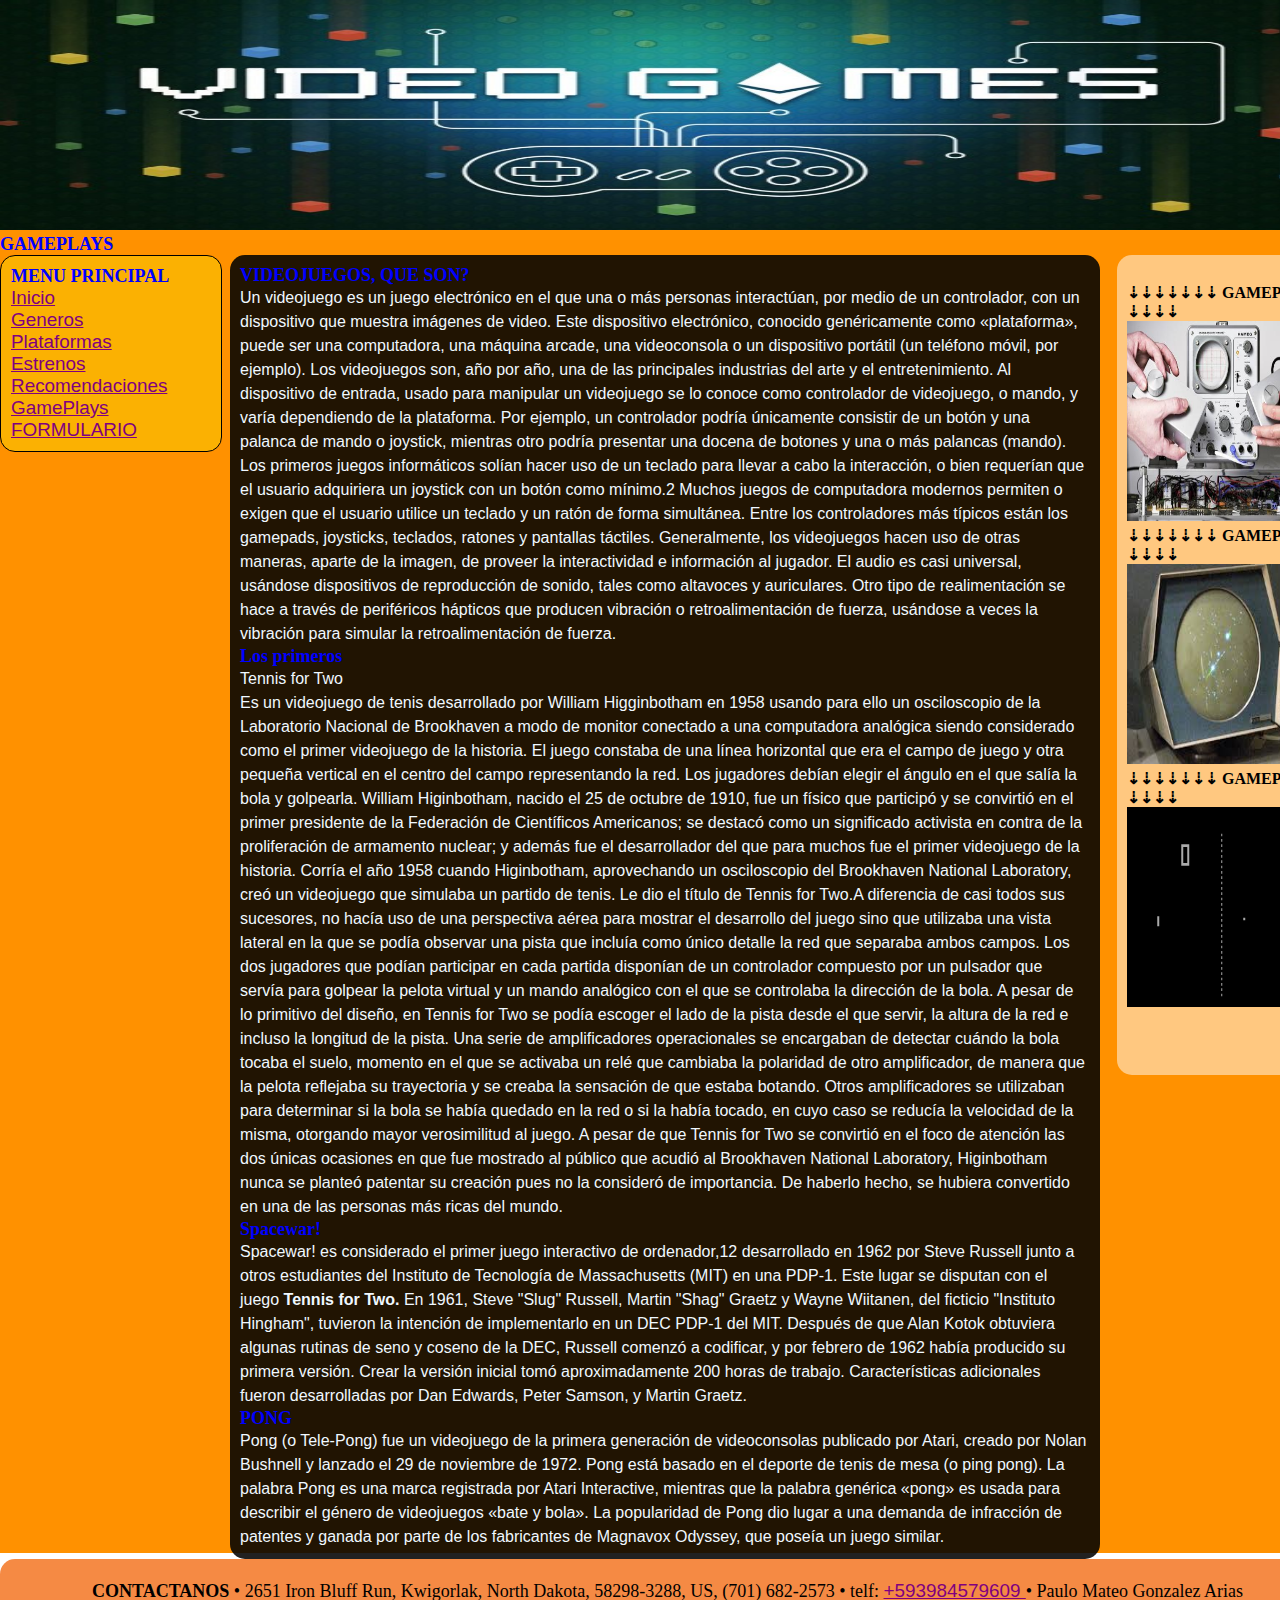
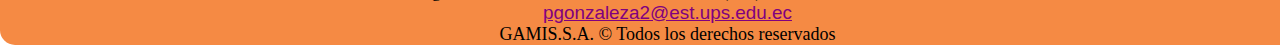
<file: index.html>
<!--Inicio de Práctica  git push -u origin master-->
<!DOCTYPE html>
<html lang="es">
  
    <head>  
        <title> Los Video Juegos </title>	
        <link rel="stylesheet" href="CSS/style3.css">
    </head>	

    <body>
    <div id="General">
            <header>
                    <img src="Imagenes/video-games-and-block-chain.jpeg" width="2000" height="230" alt="LOS VIDEO JUEGOS" id="logo" />	
                </header>
            <article>
                <h2>GAMEPLAYS</h2>
            <aside class="as1">
                    <br> <b>⇣⇣⇣⇣⇣⇣⇣ GAMEPLAY ⇣⇣⇣⇣</b>
                        
                    <br> <a href="Gameplays.html"><img src="Imagenes/tenis.jpg" width="200" height="200" alt="LOS VIDEO JUEGOS" /></a>

                    <br> <b>⇣⇣⇣⇣⇣⇣⇣ GAMEPLAY ⇣⇣⇣⇣</b> 
                    <br> <a href="Gameplays.html"><img src="Imagenes/space.jpg" width="200" height="200" alt="LOS VIDEO JUEGOS" /></a>
                            <br> <b>⇣⇣⇣⇣⇣⇣⇣ GAMEPLAY ⇣⇣⇣⇣</b> 
                            <br> <a href="Gameplays.html"><img src="Imagenes/pong.png" width="200" height="200" alt="LOS VIDEO JUEGOS" /></a>	
            </aside>
                <nav class="nav">
                        <h2 id="titulo">MENU PRINCIPAL</h2>
            
                    <ul>
                        
                        <li> <a href="index.html"> Inicio </a> </li>
                        <li> <a href="Generos.html"> Generos </a> </li>
                        <li> <a href="Plataformas.html"> Plataformas </a> </li>
                        <li> <a href="Estrenos.html"> Estrenos </a> </li>
                        <li> <a href="Recomendaciones.html">Recomendaciones</a> </li>
                        <li> <a href="Gameplays.html"> GamePlays </a> </li>
                        <li> <a href="formulario.html"> FORMULARIO </a> </li>
                    </ul>		
                </nav>
                
            </article> 
           
        
                <section id="sect">
                    
                        <h2>
                            VIDEOJUEGOS, QUE SON?
                        </h2>
                        
                        
                            <p>Un videojuego es un juego electrónico en el que una o más personas interactúan, por medio de un controlador, con un dispositivo que muestra
                            imágenes de video.​ Este dispositivo electrónico, conocido genéricamente como «plataforma», puede ser una computadora, una máquina arcade,
                            una videoconsola o un dispositivo portátil (un teléfono móvil, por ejemplo). Los videojuegos son, año por año, una de las principales industrias 
                            del arte y el entretenimiento.
                            Al dispositivo de entrada, usado para manipular un videojuego se lo conoce como controlador de videojuego, o mando, y varía dependiendo de la plataforma.
                            Por ejemplo, un controlador podría únicamente consistir de un botón y una palanca de mando o joystick, mientras otro podría presentar una docena de botones 
                            y una o más palancas (mando). Los primeros juegos informáticos solían hacer uso de un teclado para llevar a cabo la interacción, o bien requerían que el usuario
                            adquiriera un joystick con un botón como mínimo.2​ Muchos juegos de computadora modernos permiten o exigen que el usuario utilice un teclado y un ratón de forma
                            simultánea. Entre los controladores más típicos están los gamepads, joysticks, teclados, ratones y pantallas táctiles.
                            Generalmente, los videojuegos hacen uso de otras maneras, aparte de la imagen, de proveer la interactividad e información al jugador. El audio es casi universal,
                            usándose dispositivos de reproducción de sonido, tales como altavoces y auriculares. Otro tipo de realimentación se hace a través de periféricos hápticos que
                            producen vibración o retroalimentación de fuerza, usándose a veces la vibración para simular la retroalimentación de fuerza.
                            </p>
                        
                    
                    <article>
                        
                            <h2>Los primeros </h2>
                            <p>  Tennis for Two </p> 
                            <p>Es un videojuego de tenis desarrollado por William Higginbotham en 1958 usando para ello un osciloscopio de la Laboratorio Nacional de Brookhaven a modo de monitor conectado a una computadora 
                            analógica siendo considerado como el primer videojuego de la historia.
                            El juego constaba de una línea horizontal que era el campo de juego y otra pequeña vertical en el centro del campo representando la red. Los jugadores debían elegir el ángulo en el que salía la bola y golpearla.  
                            William Higinbotham, nacido el 25 de octubre de 1910, fue un físico que participó y se convirtió en el primer presidente de la Federación de Científicos Americanos; se destacó como un significado activista en contra de la proliferación de 
                            armamento nuclear; y además fue el desarrollador del que para muchos fue el primer videojuego de la historia.
                            Corría el año 1958 cuando Higinbotham, aprovechando un osciloscopio del Brookhaven National Laboratory, creó un videojuego que simulaba un partido de tenis. Le dio el título de Tennis for Two.A diferencia de casi todos sus sucesores,
                            no hacía uso de una perspectiva aérea para mostrar el desarrollo del juego sino que utilizaba una vista lateral en la que se podía observar una pista que incluía como único detalle la red que separaba ambos campos. Los dos jugadores que
                            podían participar en cada partida disponían de un controlador compuesto por un pulsador que servía para golpear la pelota virtual y un mando analógico con el que se controlaba la dirección de la bola.
                            A pesar de lo primitivo del diseño, en Tennis for Two se podía escoger el lado de la pista desde el que servir, la altura de la red e incluso la longitud de la pista. Una serie de amplificadores operacionales se encargaban de detectar
                            cuándo la bola tocaba el suelo, momento en el que se activaba un relé que cambiaba la polaridad de otro amplificador, de manera que la pelota reflejaba su trayectoria y se creaba la sensación de que estaba botando.
                            Otros amplificadores se utilizaban para determinar si la bola se había quedado en la red o si la había tocado, en cuyo caso se reducía la velocidad de la misma, otorgando mayor verosimilitud al juego.
                            A pesar de que Tennis for Two se convirtió en el foco de atención las dos únicas ocasiones en que fue mostrado al público que acudió al Brookhaven National Laboratory, Higinbotham nunca se planteó patentar su creación pues no la 
                            consideró de importancia. De haberlo hecho, se hubiera convertido en una de las personas más ricas del mundo.</p>
        
                        
                    </article>
                    
                    
                
                    <article>
                        
        
                            <h2>Spacewar! </h2> 
                            <p>Spacewar! es considerado el primer juego interactivo de ordenador,1​2​ desarrollado en 1962 por Steve Russell junto a otros estudiantes del Instituto de Tecnología de Massachusetts (MIT) en una PDP-1. Este lugar 
                            se disputan con el juego <b>Tennis for Two.</b> En 1961, Steve "Slug" Russell, Martin "Shag" Graetz y Wayne Wiitanen, del ficticio "Instituto Hingham", tuvieron la intención de implementarlo en un DEC PDP-1 del MIT. 
                            Después de que Alan Kotok obtuviera algunas rutinas de seno y coseno de la DEC, Russell comenzó a codificar, y por febrero de 1962 había producido su primera versión. Crear la versión inicial tomó aproximadamente 200 horas de trabajo.
                            Características adicionales fueron desarrolladas por Dan Edwards, Peter Samson, y Martin Graetz.</p>
                    </article>
        
                    <article>
                            <h2> PONG </h2>
                                <p> 
                                    Pong (o Tele-Pong) fue un videojuego de la primera generación de videoconsolas publicado por Atari, creado por Nolan Bushnell 
                                    y lanzado el 29 de noviembre de 1972. Pong está basado en el deporte de tenis de mesa (o ping pong). 
                                    La palabra Pong es una marca registrada por Atari Interactive, mientras que la palabra genérica «pong» es usada para describir 
                                    el género de videojuegos «bate y bola». La popularidad de Pong dio lugar a una demanda de infracción de patentes y ganada por 
                                    parte de los fabricantes de Magnavox Odyssey, que poseía un juego similar.
                                </p> 
                    </article>
                </section> 
               
        
                
                    
        
                <footer id="foot">
                    
                    <br> <b>CONTACTANOS</b> 
                    &#8226; 2651 Iron Bluff Run, Kwigorlak, North Dakota, 58298-3288, US, (701) 682-2573 
                    &#8226; telf: <a href="tel:0984579609"> +593984579609 </a> 
                    &#8226; Paulo Mateo Gonzalez Arias <a href="mailto:pgonzaleza2@est.ups.edu.ec"> pgonzaleza2@est.ups.edu.ec </a> 
                    <br> GAMIS.S.A.
                    © Todos los derechos reservados 
                </footer>

    </div>
        
    </body>
</html>
</file>
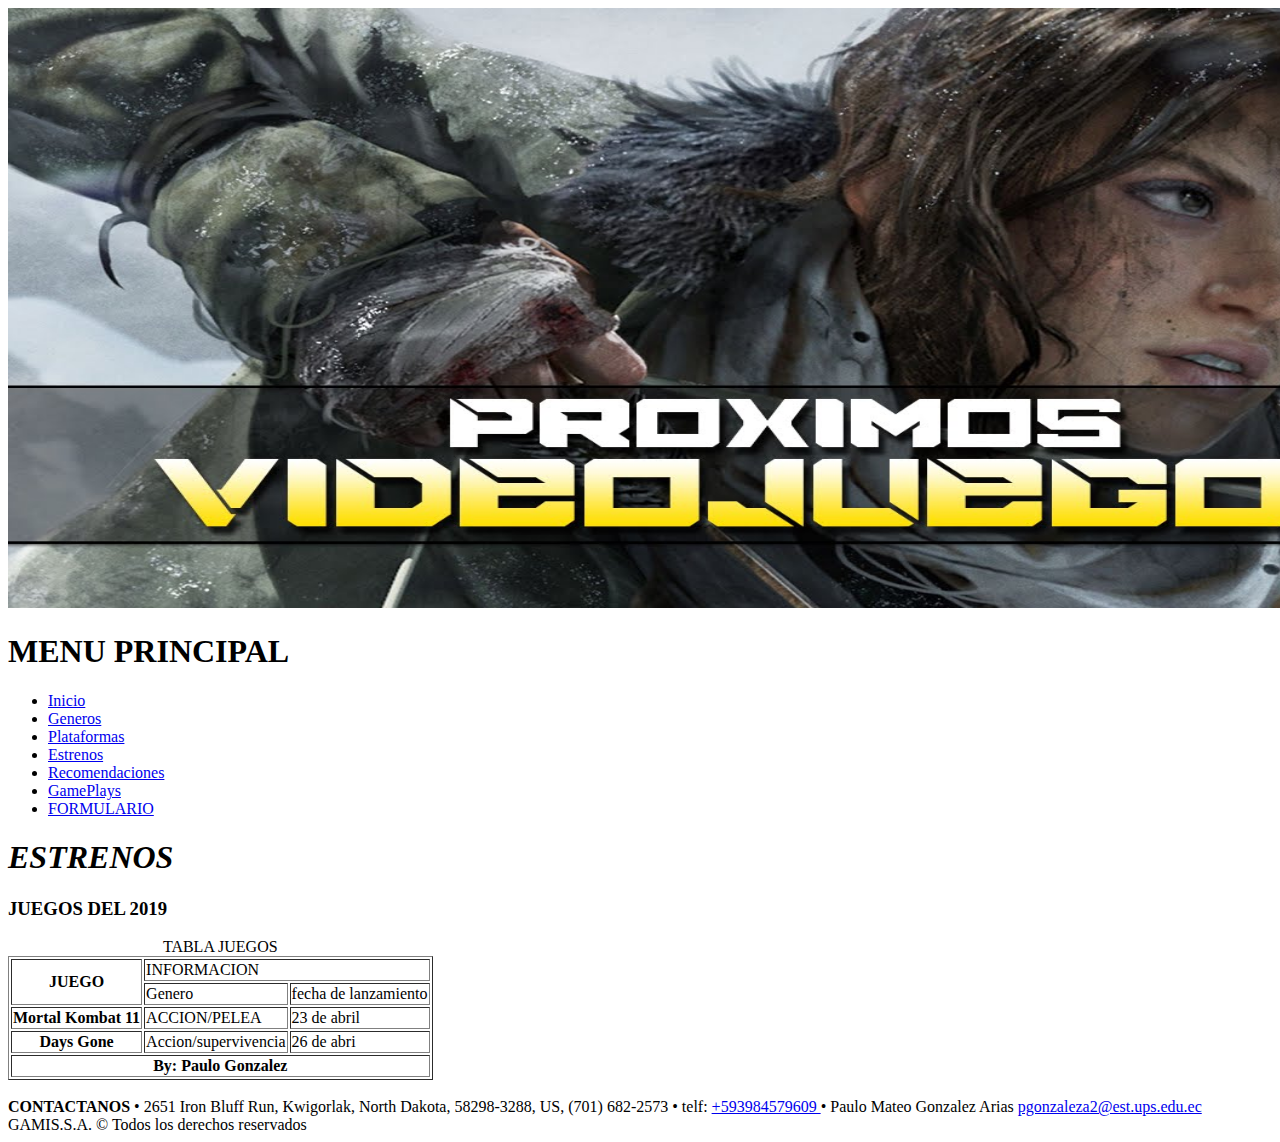
<file: Estrenos.html>
<!DOCTYPE html>
<html lang="es">
        <head>
                <title>ESTRENOS</title>	
        </head>	
        <body>
               <header>
                        <img src="Imagenes/maxresdefault.jpg" width="1550" height="600" alt="LOS VIDEO JUEGOS" />	
               </header>
                
                <nav>
                <h1>MENU PRINCIPAL</h1>
                    <ul>
                        
                        <li> <a href="index.html"> Inicio </a> </li>
                        <li> <a href="Generos.html"> Generos </a> </li>
                        <li> <a href="Plataformas.html"> Plataformas </a> </li>
                        <li> <a href="Estrenos.html"> Estrenos </a> </li>
                        <li> <a href="Recomendaciones.html">Recomendaciones</a> </li>
                        <li> <a href="Gameplays.html"> GamePlays </a> </li>
                        <li> <a href="formulario.html"> FORMULARIO </a> </li>
                    </ul>		
                </nav>
            <section>
                    <H1><i>ESTRENOS</i></H1> 
                    <article><!--primer articulo de la segunda seccion-->
                        <h3> JUEGOS DEL 2019</h3>
                            <table table border>
                                   
                                    <caption> TABLA JUEGOS</caption>
                                    <tr>
                                        <th rowspan="2"> JUEGO</th>
                                        <td colspan="2"> INFORMACION</td>				
                                    </tr>
                                    
                                    <tr>
                                        <td>Genero</td> 
                                        <td> fecha de lanzamiento</td>
                                    </tr>
                        
                                    <tr>
                                        <th>Mortal Kombat 11</th>
                                        <td>ACCION/PELEA</td>
                                        <td>23 de abril</td>
                                    </tr>
                        
                                    <tr>
                                        <th>Days Gone  </th>
                                        <td>Accion/supervivencia</td>
                                        <td>26 de abri</td>
                                    </tr>
                        
                                    <tfoot>
                                        <tr>
                                            <th colspan="3">By: Paulo Gonzalez</th>
                                        </tr> 
                                    </tfoot>
                        
                                        
                            </table>
                
                    </article>

            </section>
            
        
            <footer>
                
                 <br> <b>CONTACTANOS</b>
                 &#8226; 2651 Iron Bluff Run, Kwigorlak, North Dakota, 58298-3288, US, (701) 682-2573 
                 &#8226; telf: <a href="tel:0984579609"> +593984579609 </a> 
                 &#8226; Paulo Mateo Gonzalez Arias <a href="mailto:pgonzaleza2@est.ups.edu.ec"> pgonzaleza2@est.ups.edu.ec </a> 
                 <br> GAMIS.S.A.
                 © Todos los derechos reservados 
            </footer>
        
                
        </body>
</html>
</file>
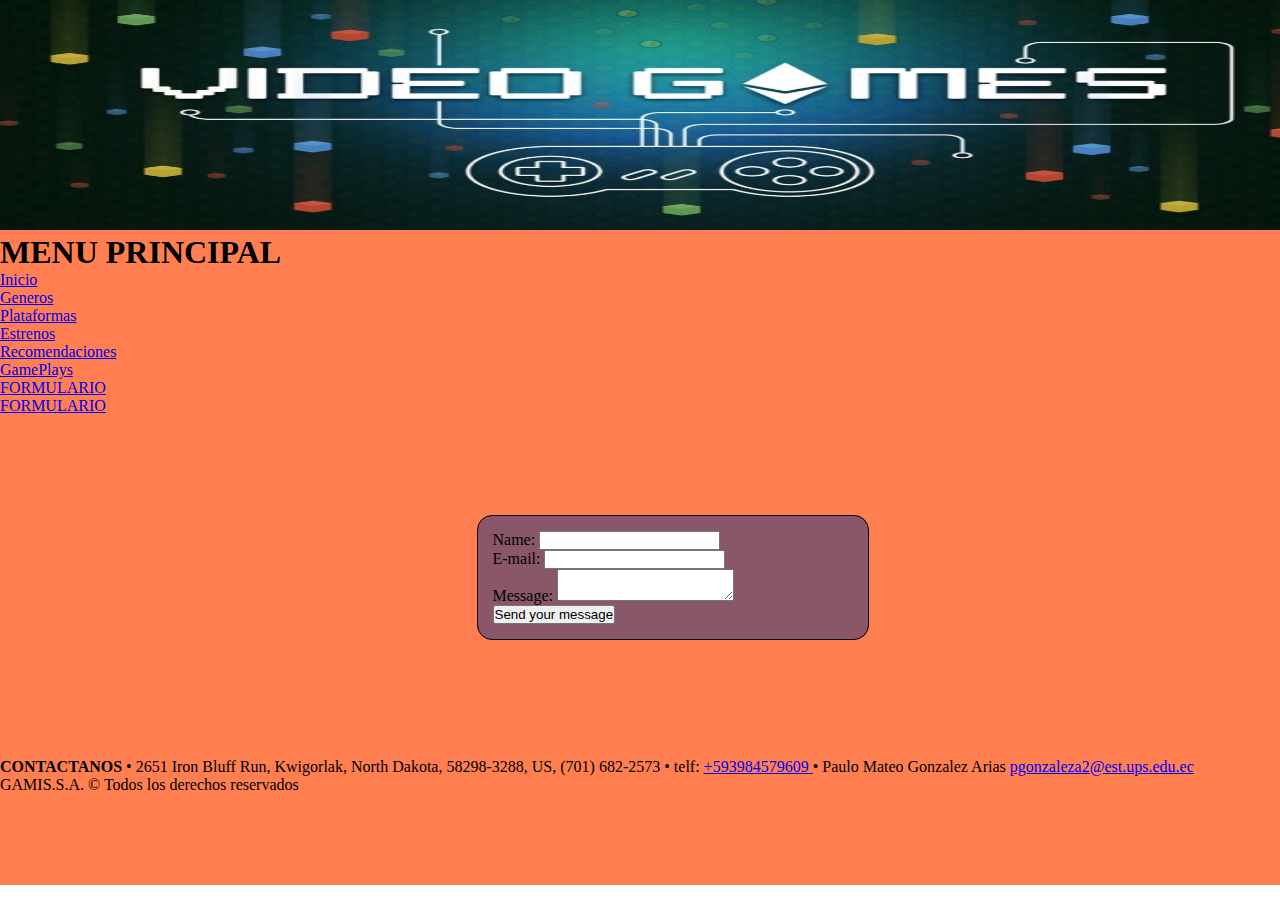
<file: formulario.html>
<!DOCTYPE html>
<html lang="es">

        
        <head> 
             <title>FORMULARIO DE CONTACTO</title>
             <link rel="stylesheet" href="CSS/contact.css">
            </head>	
        <body>
            <div id="general">
                    <header>
                            <img src="Imagenes/video-games-and-block-chain.jpeg" width="2000" height="230" alt="LOS VIDEO JUEGOS" id="logo" />	
                    </header>
                    <nav class="nav">
                            <h1 id="titulo">MENU PRINCIPAL</h1>
                
                        <ul>
                            
                            <li> <a href="index.html"> Inicio </a> </li>
                            <li> <a href="Generos.html"> Generos </a> </li>
                            <li> <a href="Plataformas.html"> Plataformas </a> </li>
                            <li> <a href="Estrenos.html"> Estrenos </a> </li>
                            <li> <a href="Recomendaciones.html">Recomendaciones</a> </li>
                            <li> <a href="Gameplays.html"> GamePlays </a> </li>
                            <li> <a href="formulario.html"> FORMULARIO </a> </li>
                            <li> <a href="formulario.html"> FORMULARIO </a> </li>
                        </ul>		
                    </nav>
                    

                    <form action="/my-handling-form-page" method="post" class="form" >
                        <div>
                            <label for="name">Name:</label>
                            <input type="text" id="name" />
                        </div>
                        <div>
                            <label for="mail">E-mail:</label>
                            <input type="email" id="mail" />
                        </div>
                        <div>
                            <label for="msg">Message:</label>
                            <textarea id="msg"></textarea>
                        </div>
                        
                        <div class="button">
                            <button type="submit">Send your message</button>
                        </div>
                    </form>
                    <footer class="foot">
                    
                            <br> <b>CONTACTANOS</b>
                            &#8226; 2651 Iron Bluff Run, Kwigorlak, North Dakota, 58298-3288, US, (701) 682-2573 
                            &#8226; telf: <a href="tel:0984579609"> +593984579609 </a> 
                            &#8226; Paulo Mateo Gonzalez Arias <a href="mailto:pgonzaleza2@est.ups.edu.ec"> pgonzaleza2@est.ups.edu.ec </a> 
                            <br> GAMIS.S.A.
                            © Todos los derechos reservados 
                    </footer>

            </div>
        </body>
        
</html>
</file>
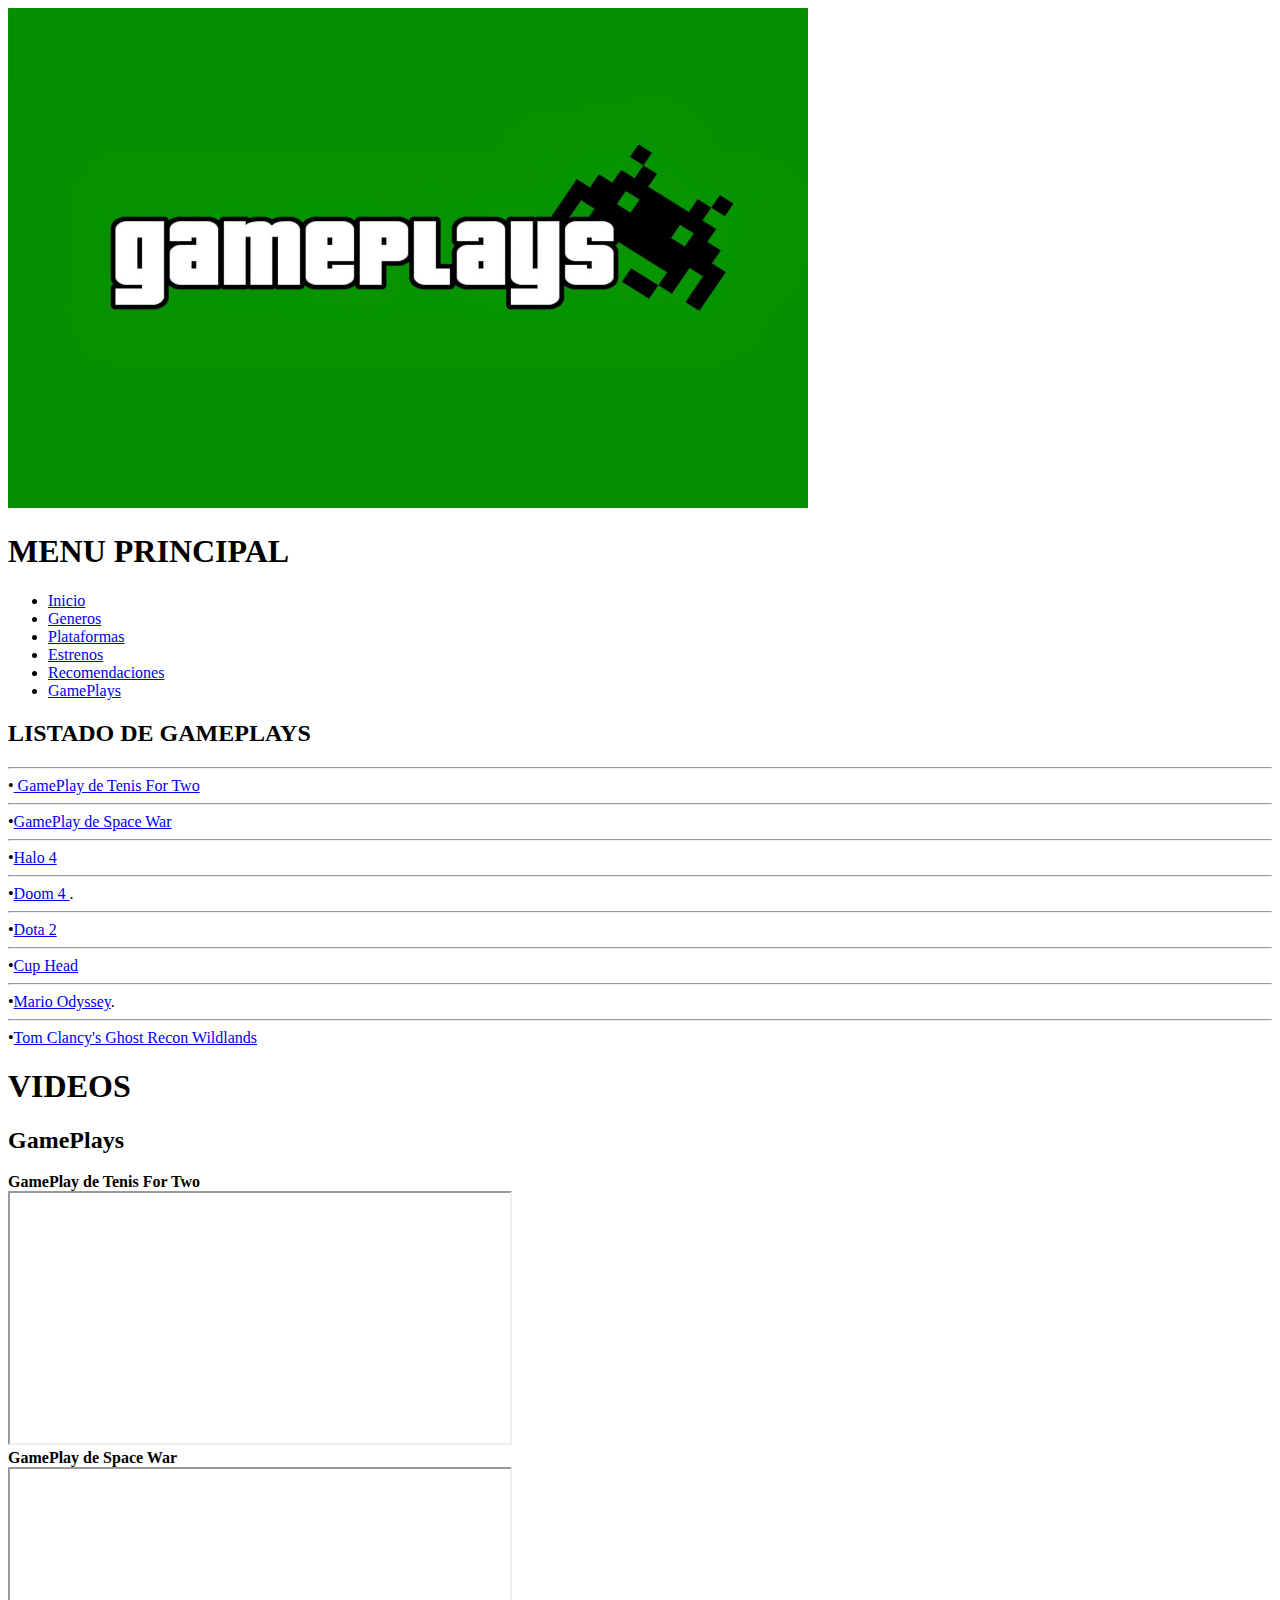
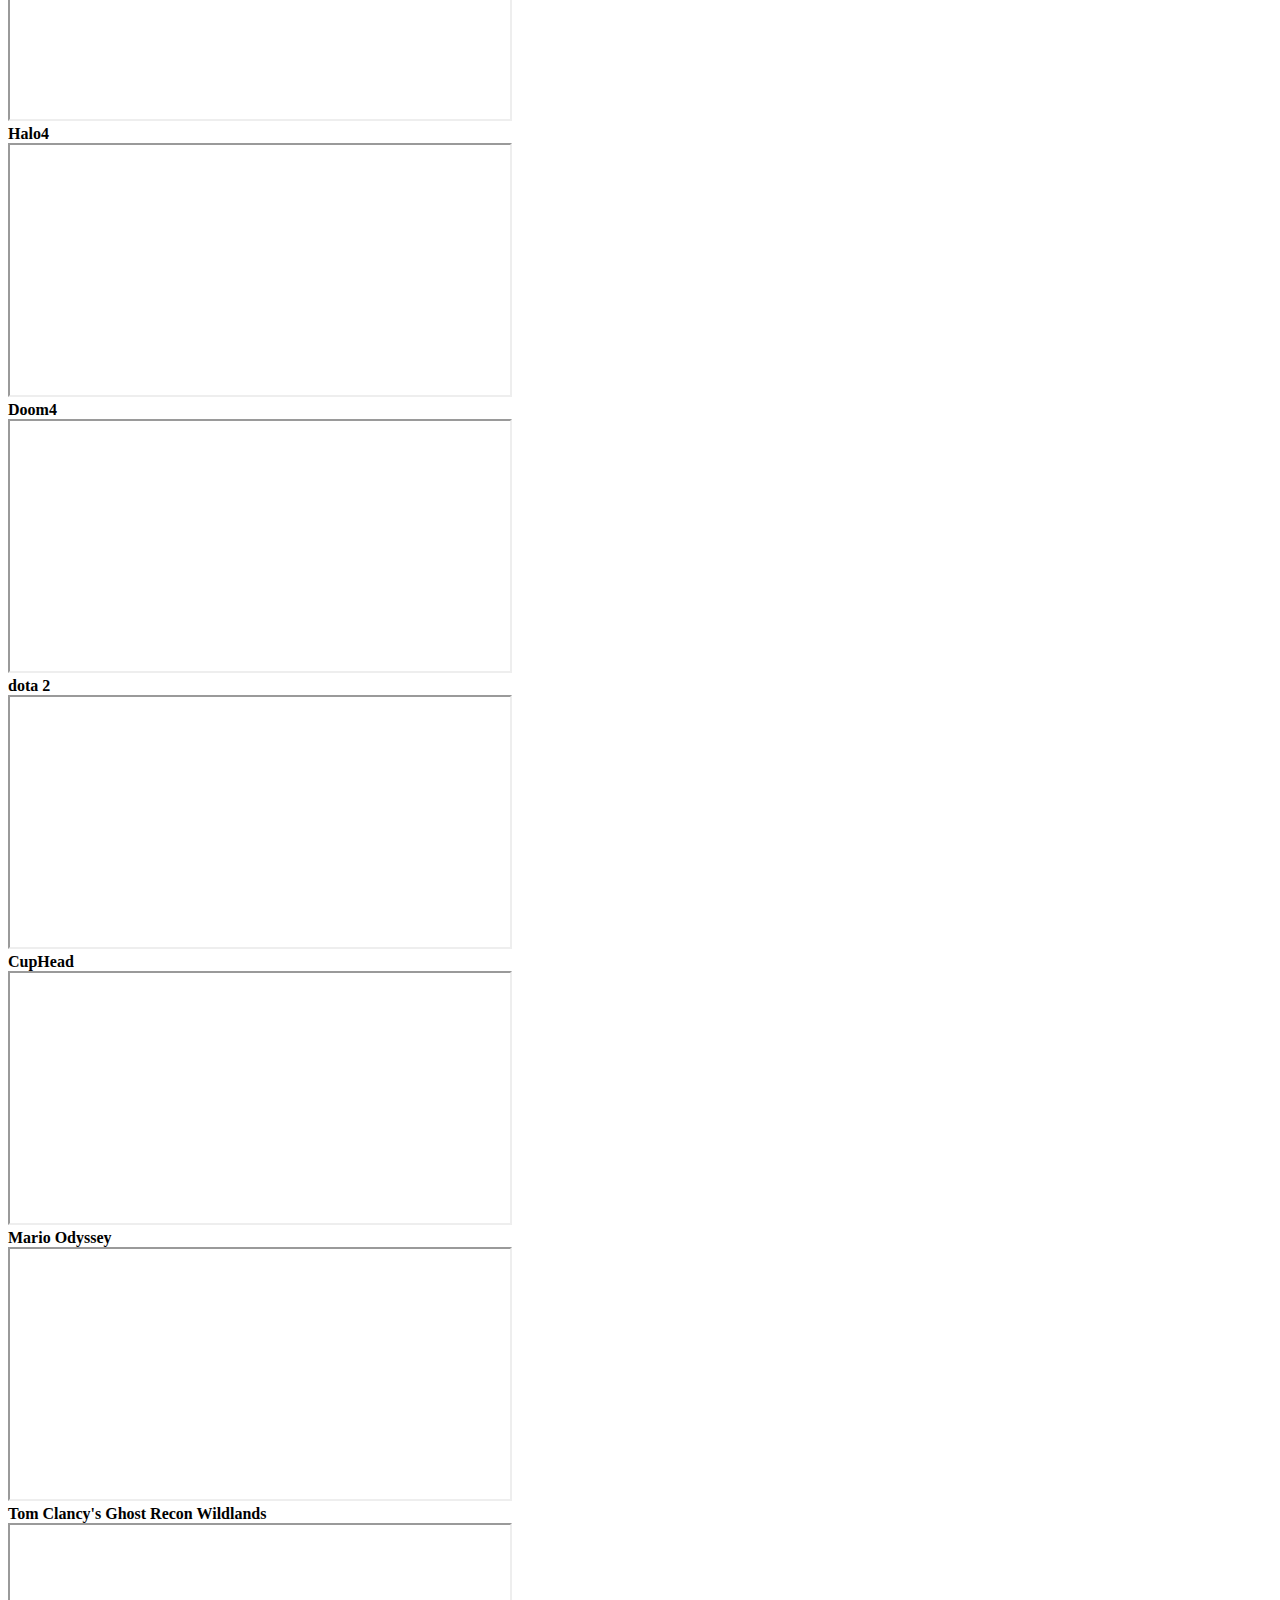
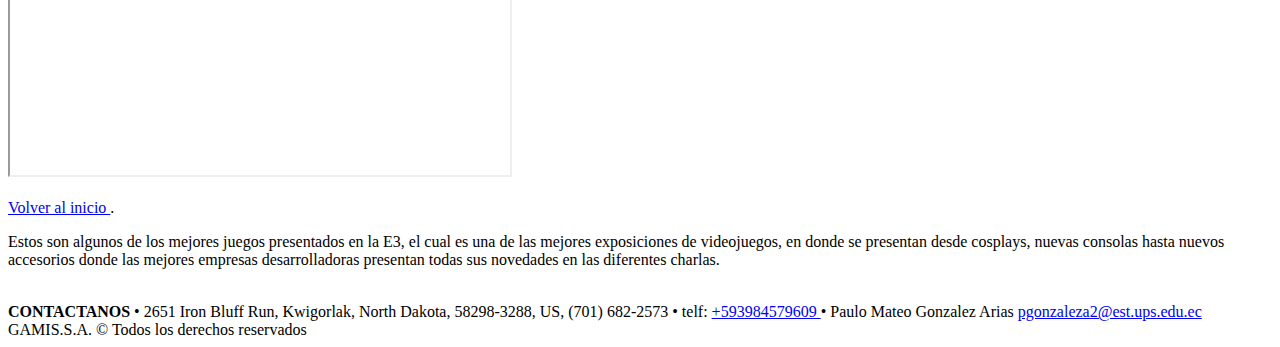
<file: Gameplays.html>
<!DOCTYPE html>
<html lang="es">
    <head>
        <title>GAMEPLAYS</title>	
    </head>	
    <body>
            <header>
                    <img src="Imagenes/gameplays.jpg" width="800" height="500" alt="game" />	
             </header>
            
            <nav>
                <h1>MENU PRINCIPAL</h1>
                <ul>
                    <li> <a href="index.html"> Inicio </a> </li>
                    <li> <a href="Generos.html"> Generos </a> </li>
                    <li> <a href="Plataformas.html"> Plataformas </a> </li>
                    <li> <a href="Estrenos.html"> Estrenos </a> </li>
                    <li> <a href="Recomendaciones.html">Recomendaciones</a> </li>
                    <li> <a href="Gameplays.html"> GamePlays </a> </li>
                </ul>
                
                <A id="arriba"></A>
                <h2>LISTADO DE GAMEPLAYS</h2>
                <hr>&#8226;<A href="#primero"> GamePlay de Tenis For Two </A> 
                <hr>&#8226;<A href="#segundo">GamePlay de Space War</A> 
                <hr>&#8226;<A href="#octavo">Halo 4</A> 
                <hr>&#8226;<A href="#tercero">Doom 4 </A>.
                <hr>&#8226;<A href="#cuarto">Dota 2</A> 
                <hr>&#8226;<A href="#quinto">Cup Head</A> 
                <hr>&#8226;<A href="#sexto">Mario Odyssey</A>.
                <hr>&#8226;<A href="#septimo">Tom Clancy's Ghost Recon Wildlands </A> 
               

            </nav> 
        <section>
            <H1>VIDEOS</H1>
            <article>
                <H2>GamePlays</H2>
            
                    <A id="primero"><B>GamePlay de Tenis For Two</B></A>
                    <br>
                    <iframe width="500" height="250" src="https://www.youtube.com/embed/6PG2mdU_i8k"   
                    allow="accelerometer; autoplay; encrypted-media; gyroscope; picture-in-picture" 
                    allowfullscreen></iframe>
                    

                    <br><A id="segundo"><b>GamePlay de Space War</b></A>
                    <br><iframe width="500" height="250" 
                    src="https://www.youtube.com/embed/eePWlLKm_Bg" 
                    allow="accelerometer; autoplay; encrypted-media; gyroscope; picture-in-picture" 
                    allowfullscreen></iframe>

                    <br><A id="octavo"><b>Halo4</b></A>
                    <br><iframe width="500" height="250" src="https://www.youtube.com/embed/JYTxQf9DN_0"  allow="accelerometer; autoplay; encrypted-media; gyroscope; picture-in-picture" allowfullscreen></iframe>

                    <br><A id="tercero"> <b>Doom4 </b></A>
                    <br><iframe width="500" height="250" src="https://www.youtube.com/embed/CQpxDFExwhU"  allow="accelerometer; autoplay; encrypted-media; gyroscope; picture-in-picture" allowfullscreen></iframe>

                    <br><A id="cuarto"> <b>dota 2 </b></A>
                    <br><iframe width="500" height="250" src="https://www.youtube.com/embed/xbjV3sFwAYM"  allow="accelerometer; autoplay; encrypted-media; gyroscope; picture-in-picture" allowfullscreen></iframe>

                    <br><A id="quinto"> <b>CupHead </b></A>
                    <br><iframe width="500" height="250" src="https://www.youtube.com/embed/e_dpjRd-2ww"  allow="accelerometer; autoplay; encrypted-media; gyroscope; picture-in-picture" allowfullscreen></iframe>

                    <br><A id="sexto"> <b>Mario Odyssey </b></A>
                    <br><iframe width="500" height="250" src="https://www.youtube.com/embed/5kcdRBHM7kM"  allow="accelerometer; autoplay; encrypted-media; gyroscope; picture-in-picture" allowfullscreen></iframe>   

                    <br><A id="septimo"> <b>Tom Clancy's Ghost Recon Wildlands </b></A>
                    <br><iframe width="500" height="250" src="https://www.youtube.com/embed/zL5PZsckOVI"  allow="accelerometer; autoplay; encrypted-media; gyroscope; picture-in-picture" allowfullscreen></iframe>


            </article>
        
                <br><A href="#arriba">Volver al inicio </A>.
        </section>
        <aside>
            <p>
                Estos son algunos de los mejores juegos presentados en la E3, el cual es una de las mejores exposiciones de videojuegos, en donde se presentan
                desde cosplays, nuevas consolas hasta nuevos accesorios donde las mejores empresas desarrolladoras presentan todas sus novedades en las diferentes
                charlas.
            </p>
            
        </aside>

     <footer>
            
                <br> <b>CONTACTANOS</b> 
                &#8226; 2651 Iron Bluff Run, Kwigorlak, North Dakota, 58298-3288, US, (701) 682-2573 
                &#8226; telf: <a href="tel:0984579609"> +593984579609 </a> 
                &#8226; Paulo Mateo Gonzalez Arias <a href="mailto:pgonzaleza2@est.ups.edu.ec"> pgonzaleza2@est.ups.edu.ec </a> 
                <br> GAMIS.S.A.
                © Todos los derechos reservados 
     </footer>


    </body>
</html>
</file>
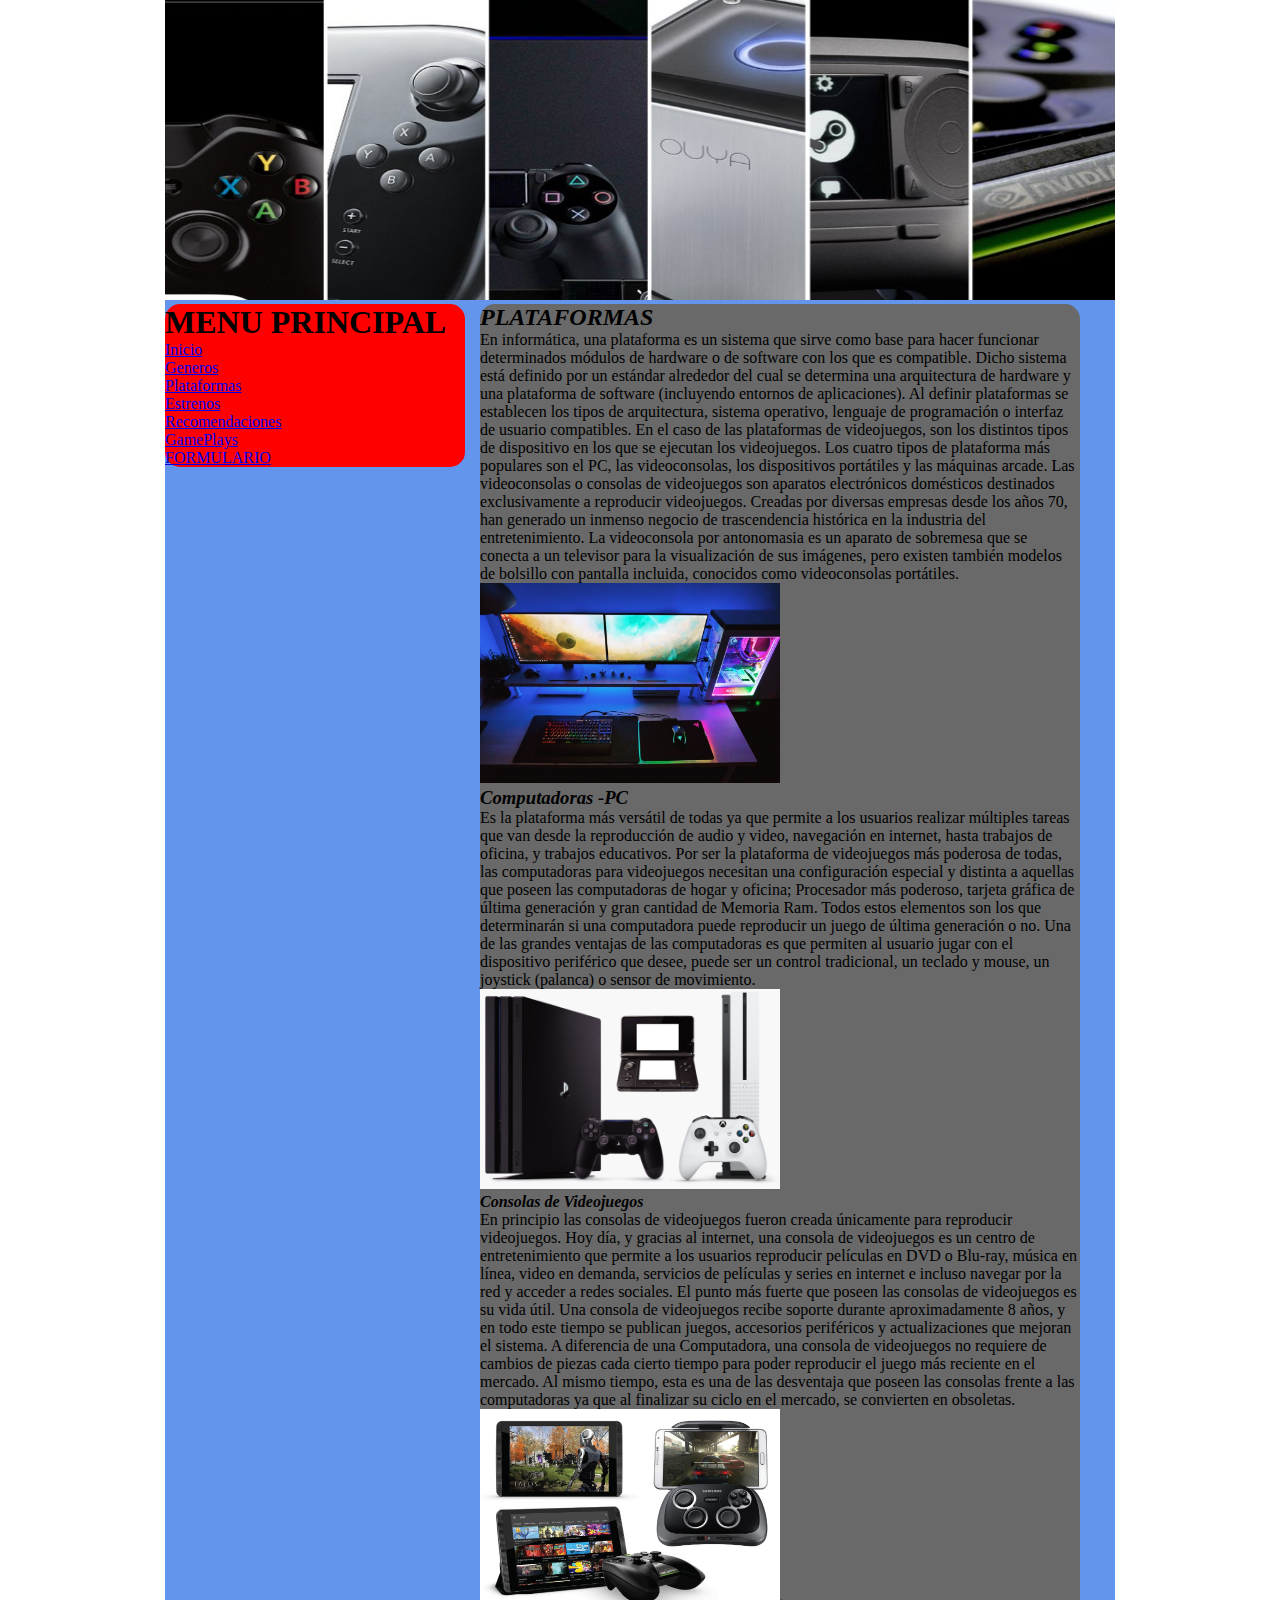
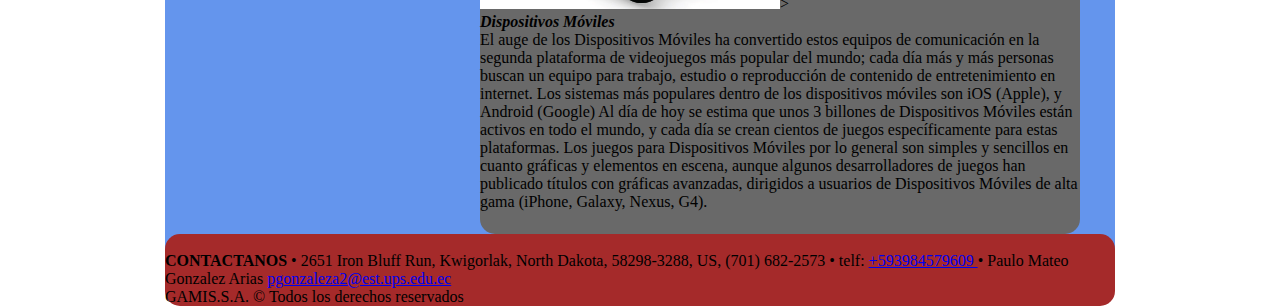
<file: Plataformas.html>
<!DOCTYPE html>
<html lang="es">
    <head>
        <meta charset="utf-8"/>
        <meta name="viewport" content="width=device-width, initial-scale=1">
        <link rel="stylesheet" href="CSS/plat.css" type="text/css">
        <title>PLATAFORMAS</title>
        	
    </head>	

    <body>

        <nav id="general">

                <header>
                        <img src="Imagenes/plata.jpg" width="1550" height="300" alt="LOS VIDEO JUEGOS" id="logo"/>	
                </header>
                
                <div id="menu">
                    <h1>MENU PRINCIPAL</h1>
                <nav>
                        <ul>
                            
                            <li> <a href="index.html"> Inicio </a> </li>
                            <li> <a href="Generos.html"> Generos </a> </li>
                            <li> <a href="Plataformas.html"> Plataformas </a> </li>
                            <li> <a href="Estrenos.html"> Estrenos </a> </li>
                            <li> <a href="Recomendaciones.html">Recomendaciones</a> </li>
                            <li> <a href="Gameplays.html"> GamePlays </a> </li>
                            <li> <a href="formulario.html"> FORMULARIO </a> </li>
                        </ul>		
                    </nav>
                </div>
                
                        <div id="sect">

                       
            
                    <section >
                            <h2>
                              <b><i>PLATAFORMAS</i></b>
                            </h2>
                                <p>
                                        En informática, una plataforma es un sistema que sirve como base para hacer funcionar determinados módulos de hardware o de software con los que es compatible. Dicho sistema está definido por un estándar alrededor del cual se determina una arquitectura de hardware y una plataforma de software (incluyendo entornos de aplicaciones). Al definir plataformas se establecen los tipos de arquitectura, sistema operativo, lenguaje de programación o interfaz de usuario compatibles.
                                        En el caso de las plataformas de videojuegos, son los distintos tipos de dispositivo en los que se ejecutan los videojuegos. Los cuatro tipos de plataforma más populares son el PC, las videoconsolas, los dispositivos portátiles y las máquinas arcade.
                                        Las videoconsolas o consolas de videojuegos son aparatos electrónicos domésticos destinados exclusivamente a reproducir videojuegos. Creadas por diversas empresas desde los años 70, han generado un inmenso negocio de trascendencia histórica en la industria del entretenimiento. La videoconsola por antonomasia es un aparato de sobremesa que se conecta a un televisor para la visualización de sus imágenes, pero existen también modelos de bolsillo con pantalla incluida, conocidos como videoconsolas portátiles.
                                </p>
    
                                <aside>
                                    <img src="Imagenes/pc.jpg" width="300" height="200" alt="LOS VIDEO JUEGOS" />
                                </aside>
    
                                <article>    
                                    <h3><b><i>Computadoras -PC</i></b></h3>
                                            <p>Es la plataforma más versátil de todas ya que permite a los usuarios realizar múltiples tareas que van desde la reproducción de audio y video, navegación en internet, hasta trabajos de oficina, y trabajos educativos. Por ser la plataforma de videojuegos más poderosa de todas, las computadoras para videojuegos necesitan una configuración especial y distinta a aquellas que poseen las computadoras de hogar y oficina; Procesador más poderoso, tarjeta gráfica de última generación y gran cantidad de Memoria Ram. Todos estos elementos son los que determinarán si una computadora puede reproducir un juego de última generación o no.
                                            Una de las grandes ventajas de las computadoras es que permiten al usuario jugar con el dispositivo periférico que desee, puede ser un control tradicional, un teclado y mouse, un joystick (palanca) o sensor de movimiento.
                                            </p>
                                 </article>
    
                                 <aside>
                                    <img src="Imagenes/cons.jpg" width="300" height="200" alt="LOS VIDEO JUEGOS" />
                                 </aside>
                                
    
                                 <article>
                                        <h4><b><i>Consolas de Videojuegos</i></b></h4>
                                        <p>En principio las consolas de videojuegos fueron creada únicamente para reproducir videojuegos. Hoy día, y gracias al internet, una consola de videojuegos es un centro de entretenimiento que permite a los usuarios reproducir películas en DVD o Blu-ray, música en línea, video en demanda, servicios de películas y series en internet e incluso navegar por la red y acceder a redes sociales.
                                        El punto más fuerte que poseen las consolas de videojuegos es su vida útil. Una consola de videojuegos recibe soporte durante aproximadamente 8 años, y en todo este tiempo se publican juegos, accesorios periféricos y actualizaciones que mejoran el sistema. A diferencia de una Computadora, una consola de videojuegos no requiere de cambios de piezas cada cierto tiempo para poder reproducir el juego más reciente en el mercado. Al mismo tiempo, esta es una de las desventaja que poseen las consolas frente a las computadoras ya que al finalizar su ciclo en el mercado, se convierten en obsoletas.  </p>    
                                </article>
                    
                                <aside>
                                            <img src="Imagenes/DispositivosMoviles_Gaming.jpg" width="300" height="200" alt="LOS VIDEO JUEGOS" />>
                                </aside>
    
                              <article>
                                    <h4><b><i>Dispositivos Móviles</i></b></h4>
                                    <p> El auge de los Dispositivos Móviles ha convertido estos equipos de comunicación en la segunda plataforma de videojuegos más popular del mundo; cada día más y más personas buscan un equipo para trabajo, estudio o reproducción de contenido de entretenimiento en internet. Los sistemas más populares dentro de los dispositivos móviles son iOS (Apple), y Android (Google)
                                        Al día de hoy se estima que unos 3 billones de Dispositivos Móviles están activos en todo el mundo, y cada día se crean cientos de juegos específicamente para estas plataformas.
                                       Los juegos para Dispositivos Móviles por lo general son simples y sencillos en cuanto gráficas y elementos en escena, aunque algunos desarrolladores de juegos han publicado títulos con gráficas avanzadas, dirigidos a usuarios de Dispositivos Móviles de alta gama (iPhone, Galaxy, Nexus, G4).
                                    </p>
                            </article>
                        </section>
                    </div>

                   

                <footer class="fot">
                    
                        <br> <b>CONTACTANOS</b>
                        &#8226; 2651 Iron Bluff Run, Kwigorlak, North Dakota, 58298-3288, US, (701) 682-2573 
                        &#8226; telf: <a href="tel:0984579609"> +593984579609 </a> 
                        &#8226; Paulo Mateo Gonzalez Arias <a href="mailto:pgonzaleza2@est.ups.edu.ec"> pgonzaleza2@est.ups.edu.ec </a> 
                        <br> GAMIS.S.A.
                        © Todos los derechos reservados 
                </footer>

                   
                   
                       
                        
                    
        </nav>    
    </body>
</html>
</file>
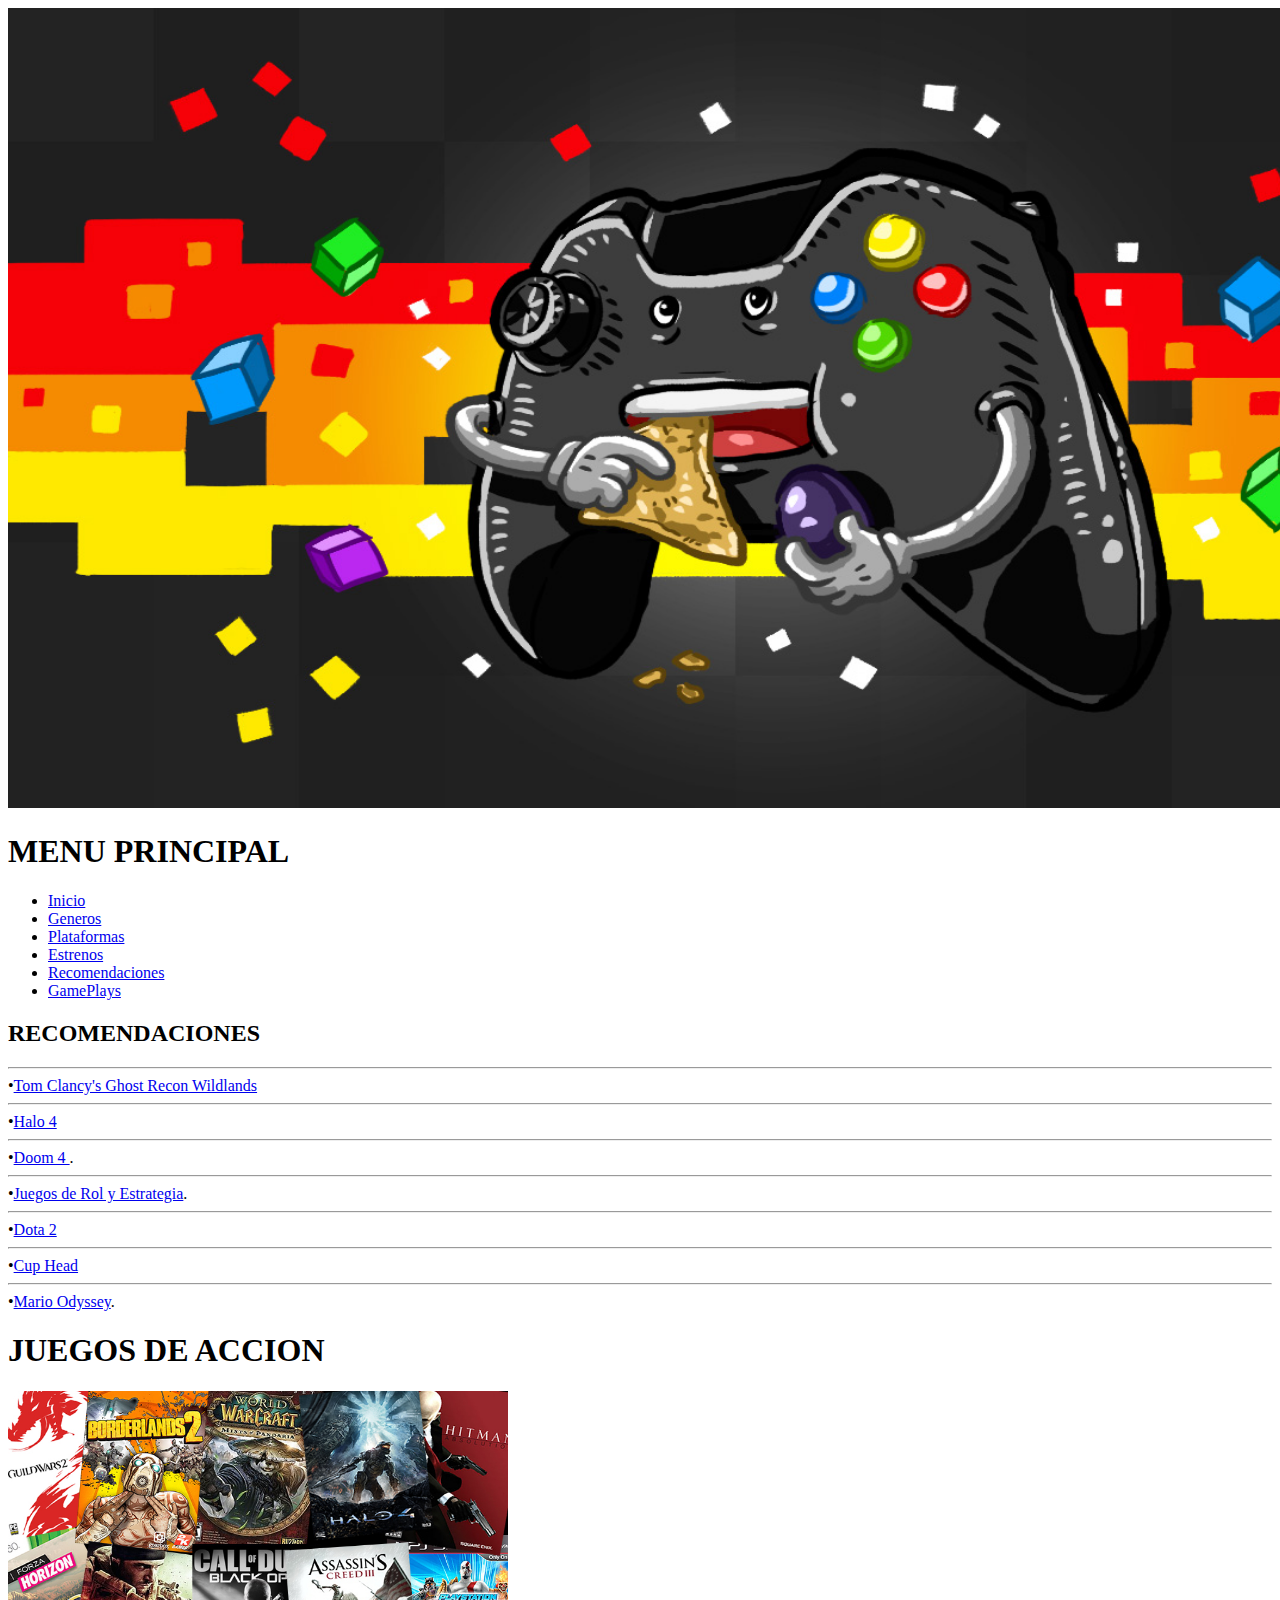
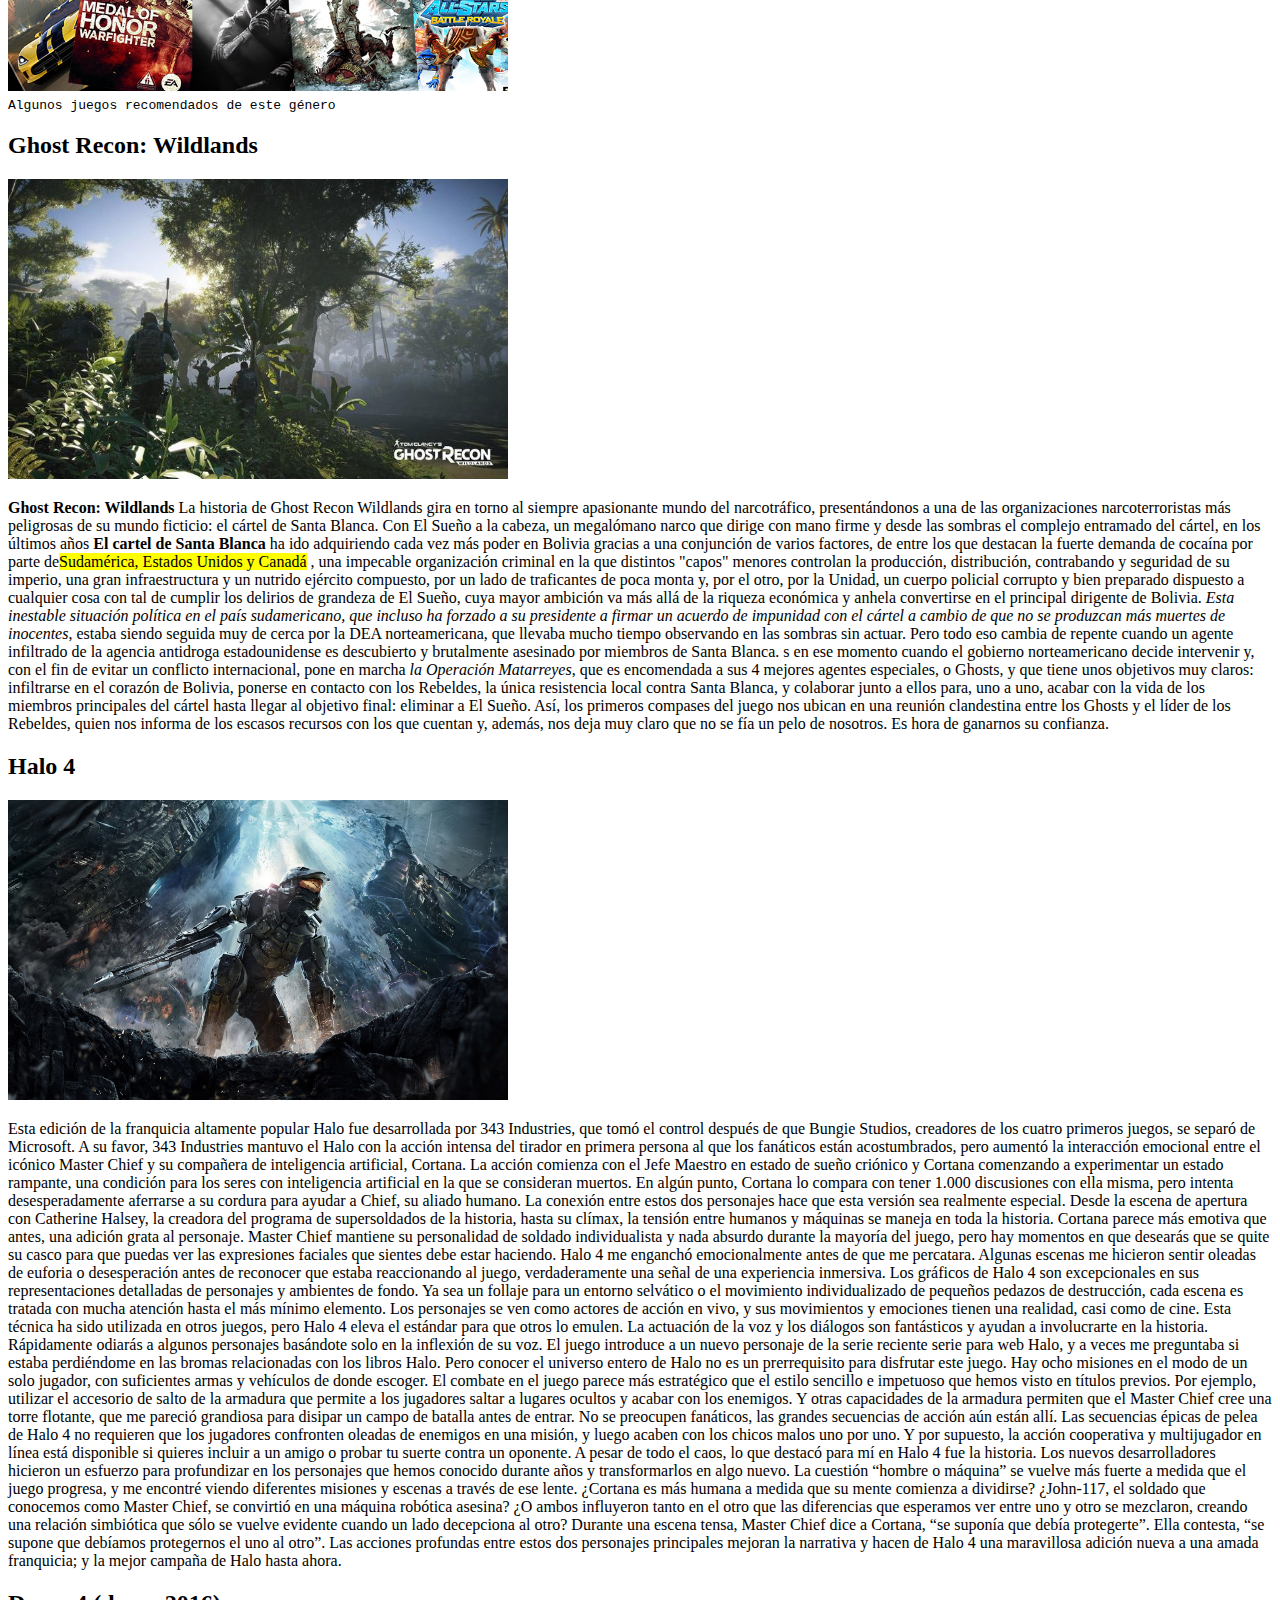
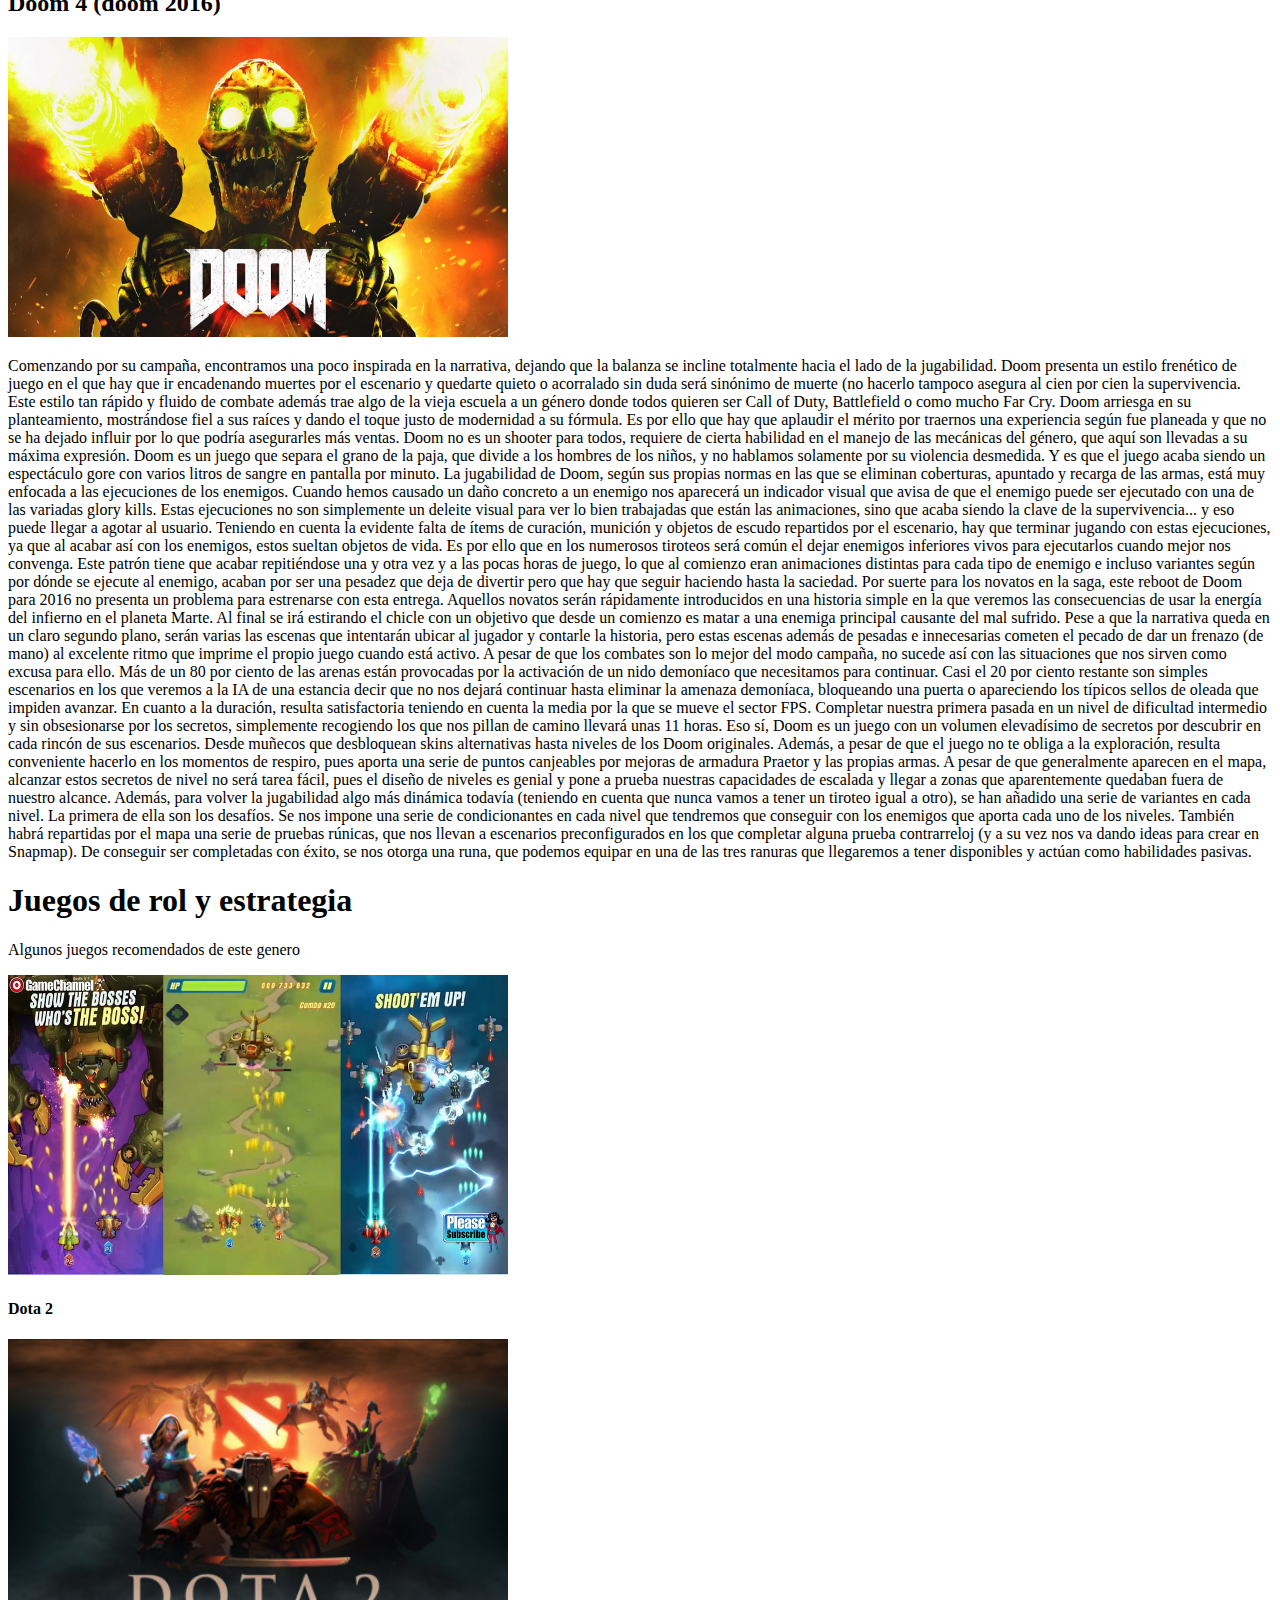
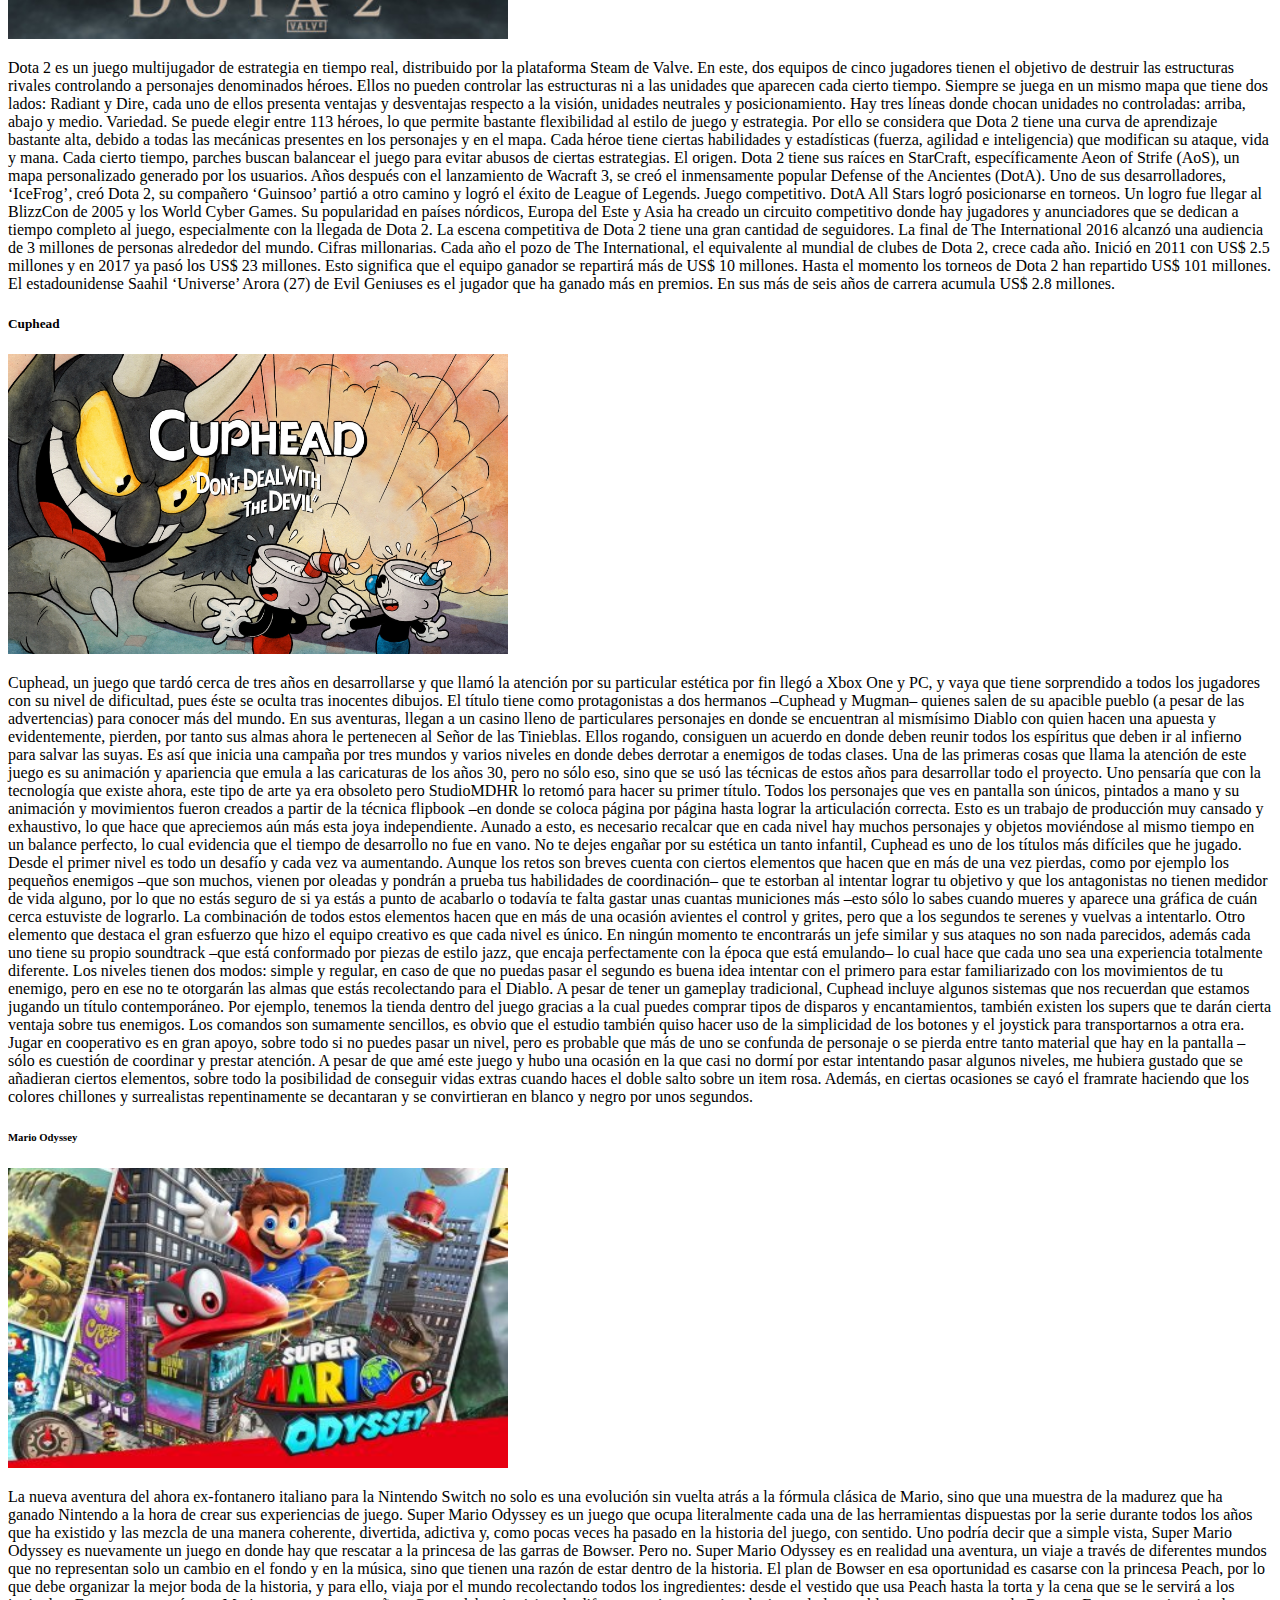
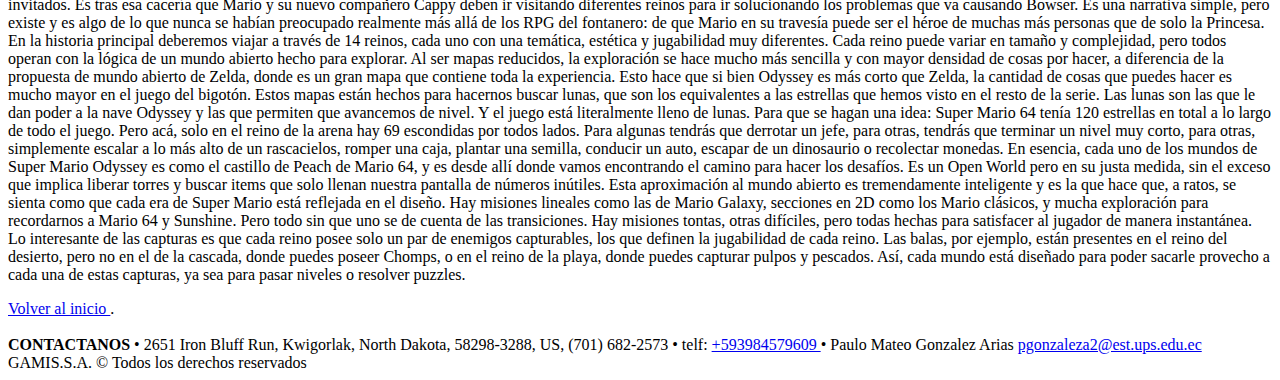
<file: Recomendaciones.html>
<!DOCTYPE html>
<html lang="es"> 
<head>
	<title>Recomendaciones</title>	
</head>	

    <body>
	    <header>
		    <img src="Imagenes/re.jpg" width="1550" height="800" alt="Recomendaciones" />	
	    </header>
	
     <article>
            <h1>MENU PRINCIPAL</h1>
            <nav>
                    <ul>
                        <li> <a href="index.html"> Inicio </a> </li>
                        <li> <a href="Generos.html"> Generos </a> </li>
                        <li> <a href="Plataformas.html"> Plataformas </a> </li>
                        <li> <a href="Estrenos.html"> Estrenos </a> </li>
                        <li> <a href="Recomendaciones.html">Recomendaciones</a> </li>
                        <li> <a href="Gameplays.html"> GamePlays </a> </li>
                    </ul>		
            </nav>
        </article>
        

        <A id="arriba"></A>
        <h2>RECOMENDACIONES</h2>
        <hr>&#8226;<A href="#primero">Tom Clancy's Ghost Recon Wildlands </A> 
        <hr>&#8226;<A href="#segundo">Halo 4</A> 
        <hr>&#8226;<A href="#tercero">Doom 4 </A>.
        <hr>&#8226;<A href="#Septimo">Juegos de Rol y Estrategia</A>.
        <hr>&#8226;<A href="#cuarto">Dota 2</A> 
        <hr>&#8226;<A href="#quinto">Cup Head</A> 
        <hr>&#8226;<A href="#sexto">Mario Odyssey</A>.

        <section><!--Primera seccion-->
        <header>
                <H1>JUEGOS DE ACCION</H1><!--header de la primera seccion-->
                <img src="Imagenes/accion.jpg" width="500" height="300" alt="Recon" />	
        </header>
        <samp>Algunos juegos recomendados de este género </samp>
        <article> <!--primer articulo de la primera seccion-->
                    <h2>Ghost Recon: Wildlands</h2>
                    <A id="primero"></A>
                    <img src="Imagenes/ghost.jpg" width="500" height="300" alt="Recon" />
                    <br>
                    <p><b>Ghost Recon: Wildlands</b> La historia de Ghost Recon Wildlands gira en torno al siempre apasionante mundo del narcotráfico, 
                    presentándonos a una de las organizaciones narcoterroristas más peligrosas de su mundo ficticio: el cártel de Santa Blanca. 
                    Con El Sueño a la cabeza, un megalómano narco que dirige con mano firme y desde las sombras el complejo entramado del cártel, 
                    en los últimos años <strong>El cartel de Santa Blanca</strong> ha ido adquiriendo cada vez más poder en Bolivia gracias a una conjunción de varios factores, 
                    de entre los que destacan la fuerte demanda de cocaína por parte de<mark>Sudamérica, Estados Unidos y Canadá</mark> , una impecable organización 
                    criminal en la que distintos "capos" menores controlan la producción, distribución, contrabando y seguridad de su imperio, una gran 
                    infraestructura y un nutrido ejército compuesto, por un lado de traficantes de poca monta y, por el otro, por la Unidad, un cuerpo 
                    policial corrupto y bien preparado dispuesto a cualquier cosa con tal de cumplir los delirios de grandeza de El Sueño, cuya mayor 
                    ambición va más allá de la riqueza económica y anhela convertirse en el principal dirigente de Bolivia.
                    <em>Esta inestable situación política en el país sudamericano, que incluso ha forzado a su presidente a firmar un acuerdo de impunidad con el cártel a cambio de que no se produzcan más muertes de inocentes</em>, estaba siendo seguida muy de cerca por la 
                    DEA norteamericana, que llevaba mucho tiempo observando en las sombras sin actuar. Pero todo eso cambia de repente cuando un 
                    agente infiltrado de la agencia antidroga estadounidense es descubierto y brutalmente asesinado por miembros de Santa Blanca.
                    s en ese momento cuando el gobierno norteamericano decide intervenir y, con el fin de evitar un conflicto internacional, pone 
                    en marcha <i>la Operación Matarreyes</i>, que es encomendada a sus 4 mejores agentes especiales, o Ghosts, y que tiene unos objetivos muy claros: 
                    infiltrarse en el corazón de Bolivia, ponerse en contacto con los Rebeldes, la única resistencia local contra Santa Blanca, y colaborar 
                    junto a ellos para, uno a uno, acabar con la vida de los miembros principales del cártel hasta llegar al objetivo final: eliminar a El Sueño.
                    Así, los primeros compases del juego nos ubican en una reunión clandestina entre los Ghosts y el líder de los Rebeldes, quien nos informa 
                    de los escasos recursos con los que cuentan y, además, nos deja muy claro que no se fía un pelo de nosotros. Es hora de ganarnos su 
                    confianza.</p>
            
        </article>
        <article><!--segundo articulo de la primera seccion-->
        <H2>Halo 4</H2>
                    <A id="segundo"></A>
                    <img src="Imagenes/halo.jpg" width="500" height="300" alt="halo"/>
                            <p>Esta edición de la franquicia altamente popular Halo fue desarrollada por 343 Industries, que tomó el control después de que Bungie Studios, creadores de los cuatro primeros juegos, se separó de Microsoft. A su favor, 343 Industries mantuvo el Halo con la acción intensa del tirador en primera persona al que los fanáticos están acostumbrados, pero aumentó la interacción emocional entre el icónico Master Chief y su compañera de inteligencia artificial, Cortana.

                            La acción comienza con el Jefe Maestro en estado de sueño criónico y Cortana comenzando a experimentar un estado rampante, una condición para los seres con inteligencia artificial en la que se consideran muertos. En algún punto, Cortana lo compara con tener 1.000 discusiones con ella misma, pero intenta desesperadamente aferrarse a su cordura para ayudar a Chief, su aliado humano.
                            
                            La conexión entre estos dos personajes hace que esta versión sea realmente especial. Desde la escena de apertura con Catherine Halsey, la creadora del programa de supersoldados de la historia, hasta su clímax, la tensión entre humanos y máquinas se maneja en toda la historia.
                            
                            Cortana parece más emotiva que antes, una adición grata al personaje. Master Chief mantiene su personalidad de soldado individualista y nada absurdo durante la mayoría del juego, pero hay momentos en que desearás que se quite su casco para que puedas ver las expresiones faciales que sientes debe estar haciendo.
                            
                            Halo 4 me enganchó emocionalmente antes de que me percatara. Algunas escenas me hicieron sentir oleadas de euforia o desesperación antes de reconocer que estaba reaccionando al juego, verdaderamente una señal de una experiencia inmersiva.
                            
                            Los gráficos de Halo 4 son excepcionales en sus representaciones detalladas de personajes y ambientes de fondo. Ya sea un follaje para un entorno selvático o el movimiento individualizado de pequeños pedazos de destrucción, cada escena es tratada con mucha atención hasta el más mínimo elemento.
                            
                            Los personajes se ven como actores de acción en vivo, y sus movimientos y emociones tienen una realidad, casi como de cine. Esta técnica ha sido utilizada en otros juegos, pero Halo 4 eleva el estándar para que otros lo emulen.
                            
                            La actuación de la voz y los diálogos son fantásticos y ayudan a involucrarte en la historia. Rápidamente odiarás a algunos personajes basándote solo en la inflexión de su voz.
                            
                            El juego introduce a un nuevo personaje de la serie reciente serie para web Halo, y a veces me preguntaba si estaba perdiéndome en las bromas relacionadas con los libros Halo. Pero conocer el universo entero de Halo no es un prerrequisito para disfrutar este juego.
                            
                            Hay ocho misiones en el modo de un solo jugador, con suficientes armas y vehículos de donde escoger. El combate en el juego parece más estratégico que el estilo sencillo e impetuoso que hemos visto en títulos previos. Por ejemplo, utilizar el accesorio de salto de la armadura que permite a los jugadores saltar a lugares ocultos y acabar con los enemigos. Y otras capacidades de la armadura permiten que el Master Chief cree una torre flotante, que me pareció grandiosa para disipar un campo de batalla antes de entrar.
                            
                            No se preocupen fanáticos, las grandes secuencias de acción aún están allí. Las secuencias épicas de pelea de Halo 4 no requieren que los jugadores confronten oleadas de enemigos en una misión, y luego acaben con los chicos malos uno por uno. Y por supuesto, la acción cooperativa y multijugador en línea está disponible si quieres incluir a un amigo o probar tu suerte contra un oponente.
                            
                            A pesar de todo el caos, lo que destacó para mí en Halo 4 fue la historia. Los nuevos desarrolladores hicieron un esfuerzo para profundizar en los personajes que hemos conocido durante años y transformarlos en algo nuevo.
                            
                            La cuestión “hombre o máquina” se vuelve más fuerte a medida que el juego progresa, y me encontré viendo diferentes misiones y escenas a través de ese lente. ¿Cortana es más humana a medida que su mente comienza a dividirse? ¿John-117, el soldado que conocemos como Master Chief, se convirtió en una máquina robótica asesina?
                            
                            ¿O ambos influyeron tanto en el otro que las diferencias que esperamos ver entre uno y otro se mezclaron, creando una relación simbiótica que sólo se vuelve evidente cuando un lado decepciona al otro?
                            
                            Durante una escena tensa, Master Chief dice a Cortana, “se suponía que debía protegerte”. Ella contesta, “se supone que debíamos protegernos el uno al otro”.
                            
                            Las acciones profundas entre estos dos personajes principales mejoran la narrativa y hacen de Halo 4 una maravillosa adición nueva a una amada franquicia; y la mejor campaña de Halo hasta ahora.
                      </p>
        </article>
        <article><!--tercer articulo de la primera seccion-->
            <H2>Doom 4 (doom 2016) </H2>
            <A id="tercero"></A>
            <img src="Imagenes/d.jpg" width="500" height="300" alt="doom" />
            <p>
                    Comenzando por su campaña, encontramos una poco inspirada en la narrativa, dejando que la balanza se incline totalmente hacia el lado de la jugabilidad. Doom presenta un estilo frenético de juego en el que hay que ir encadenando muertes por el escenario y quedarte quieto o acorralado sin duda será sinónimo de muerte (no hacerlo tampoco asegura al cien por cien la supervivencia. Este estilo tan rápido y fluido de combate además trae algo de la vieja escuela a un género donde todos quieren ser Call of Duty, Battlefield o como mucho Far Cry.

                    Doom arriesga en su planteamiento, mostrándose fiel a sus raíces y dando el toque justo de modernidad a su fórmula. Es por ello que hay que aplaudir el mérito por traernos una experiencia según fue planeada y que no se ha dejado influir por lo que podría asegurarles más ventas. Doom no es un shooter para todos, requiere de cierta habilidad en el manejo de las mecánicas del género, que aquí son llevadas a su máxima expresión. Doom es un juego que separa el grano de la paja, que divide a los hombres de los niños, y no hablamos solamente por su violencia desmedida.
                    
                    Y es que el juego acaba siendo un espectáculo gore con varios litros de sangre en pantalla por minuto. La jugabilidad de Doom, según sus propias normas en las que se eliminan coberturas, apuntado y recarga de las armas, está muy enfocada a las ejecuciones de los enemigos. Cuando hemos causado un daño concreto a un enemigo nos aparecerá un indicador visual que avisa de que el enemigo puede ser ejecutado con una de las variadas glory kills. Estas ejecuciones no son simplemente un deleite visual para ver lo bien trabajadas que están las animaciones, sino que acaba siendo la clave de la supervivencia... y eso puede llegar a agotar al usuario.
                    
                    Teniendo en cuenta la evidente falta de ítems de curación, munición y objetos de escudo repartidos por el escenario, hay que terminar jugando con estas ejecuciones, ya que al acabar así con los enemigos, estos sueltan objetos de vida. Es por ello que en los numerosos tiroteos será común el dejar enemigos inferiores vivos para ejecutarlos cuando mejor nos convenga. Este patrón tiene que acabar repitiéndose una y otra vez y a las pocas horas de juego, lo que al comienzo eran animaciones distintas para cada tipo de enemigo e incluso variantes según por dónde se ejecute al enemigo, acaban por ser una pesadez que deja de divertir pero que hay que seguir haciendo hasta la saciedad.

                    Por suerte para los novatos en la saga, este reboot de Doom para 2016 no presenta un problema para estrenarse con esta entrega. Aquellos novatos serán rápidamente introducidos en una historia simple en la que veremos las consecuencias de usar la energía del infierno en el planeta Marte. Al final se irá estirando el chicle con un objetivo que desde un comienzo es matar a una enemiga principal causante del mal sufrido. Pese a que la narrativa queda en un claro segundo plano, serán varias las escenas que intentarán ubicar al jugador y contarle la historia, pero estas escenas además de pesadas e innecesarias cometen el pecado de dar un frenazo (de mano) al excelente ritmo que imprime el propio juego cuando está activo.

                    A pesar de que los combates son lo mejor del modo campaña, no sucede así con las situaciones que nos sirven como excusa para ello. Más de un 80 por ciento de las arenas están provocadas por la activación de un nido demoníaco que necesitamos para continuar. Casi el 20 por ciento restante son simples escenarios en los que veremos a la IA de una estancia decir que no nos dejará continuar hasta eliminar la amenaza demoníaca, bloqueando una puerta o apareciendo los típicos sellos de oleada que impiden avanzar.

                    En cuanto a la duración, resulta satisfactoria teniendo en cuenta la media por la que se mueve el sector FPS. Completar nuestra primera pasada en un nivel de dificultad intermedio y sin obsesionarse por los secretos, simplemente recogiendo los que nos pillan de camino llevará unas 11 horas. Eso sí, Doom es un juego con un volumen elevadísimo de secretos por descubrir en cada rincón de sus escenarios. Desde muñecos que desbloquean skins alternativas hasta niveles de los Doom originales. Además, a pesar de que el juego no te obliga a la exploración, resulta conveniente hacerlo en los momentos de respiro, pues aporta una serie de puntos canjeables por mejoras de armadura Praetor y las propias armas. A pesar de que generalmente aparecen en el mapa, alcanzar estos secretos de nivel no será tarea fácil, pues el diseño de niveles es genial y pone a prueba nuestras capacidades de escalada y llegar a zonas que aparentemente quedaban fuera de nuestro alcance.
                    Además, para volver la jugabilidad algo más dinámica todavía (teniendo en cuenta que nunca vamos a tener un tiroteo igual a otro), se han añadido una serie de variantes en cada nivel. La primera de ella son los desafíos. Se nos impone una serie de condicionantes en cada nivel que tendremos que conseguir con los enemigos que aporta cada uno de los niveles. También habrá repartidas por el mapa una serie de pruebas rúnicas, que nos llevan a escenarios preconfigurados en los que completar alguna prueba contrarreloj (y a su vez nos va dando ideas para crear en Snapmap). De conseguir ser completadas con éxito, se nos otorga una runa, que podemos equipar en una de las tres ranuras que llegaremos a tener disponibles y actúan como habilidades pasivas.
            </p>

        </article>
        </section>

        <section><!--segunda seccion-->
        <header>
                <A id="Septimo"> <H1>Juegos de rol y estrategia</H1> </A><!--header de la primera seccion-->
                <p>Algunos juegos recomendados de este genero</p>
                <img src="Imagenes/maxresdefault__2.jpg" width="500" height="300" alt="es" />	
        </header>
        <article><!--primer articulo de la segunda seccion-->
        <H4>Dota 2</H4>    
            <A id="cuarto"></A>
                <img src="Imagenes/dt2.jpg" width="500" height="300" alt="dot" />
                <p>
                        Dota 2 es un juego multijugador de estrategia en tiempo real, distribuido por la plataforma Steam de Valve. En este, dos equipos de cinco jugadores tienen el objetivo de destruir las estructuras rivales controlando a personajes denominados héroes. Ellos no pueden controlar las estructuras ni a las unidades que aparecen cada cierto tiempo.

                        Siempre se juega en un mismo mapa que tiene dos lados: Radiant y Dire, cada uno de ellos presenta ventajas y desventajas respecto a la visión, unidades neutrales y posicionamiento. Hay tres líneas donde chocan unidades no controladas: arriba, abajo y medio.

                        Variedad. Se puede elegir entre 113 héroes, lo que permite bastante flexibilidad al estilo de juego y estrategia. Por ello se considera que Dota 2 tiene una curva de aprendizaje bastante alta, debido a todas las mecánicas presentes en los personajes y en el mapa.

                        Cada héroe tiene ciertas habilidades y estadísticas (fuerza, agilidad e inteligencia) que modifican su ataque, vida y mana. Cada cierto tiempo, parches buscan balancear el juego para evitar abusos de ciertas estrategias.
                        El origen. Dota 2 tiene sus raíces en StarCraft, específicamente Aeon of Strife (AoS), un mapa personalizado generado por los usuarios. Años después con el lanzamiento de Wacraft 3, se creó el inmensamente popular Defense of the Ancientes (DotA). Uno de sus desarrolladores, ‘IceFrog’, creó Dota 2, su compañero ‘Guinsoo’ partió a otro camino y logró el éxito de League of Legends.

                        Juego competitivo. DotA All Stars logró posicionarse en torneos. Un logro fue llegar al BlizzCon de 2005 y los World Cyber Games. Su popularidad en países nórdicos, Europa del Este y Asia ha creado un circuito competitivo donde hay jugadores y anunciadores que se dedican a tiempo completo al juego, especialmente con la llegada de Dota 2.
                        
                        La escena competitiva de Dota 2 tiene una gran cantidad de seguidores. La final de The International 2016 alcanzó una audiencia de 3 millones de personas alrededor del mundo.
                        
                        Cifras millonarias. Cada año el pozo de The International, el equivalente al mundial de clubes de Dota 2, crece cada año. Inició en 2011 con US$ 2.5 millones y en 2017 ya pasó los US$ 23 millones. Esto significa que el equipo ganador se repartirá más de US$ 10 millones.
                        
                        Hasta el momento los torneos de Dota 2 han repartido US$ 101 millones. El estadounidense Saahil ‘Universe’ Arora (27) de Evil Geniuses es el jugador que ha ganado más en premios. En sus más de seis años de carrera acumula US$ 2.8 millones.
                </p>

        </article>
        <article><!--segundo articulo de la segunda seccion-->
        <H5>Cuphead</H5>    
          <A id="quinto"></A>
                <img src="Imagenes/cup.jpg" width="500" height="300" alt="cup" />
                <p>
                        Cuphead, un juego que tardó cerca de tres años en desarrollarse y que llamó la atención por su particular estética por fin llegó a Xbox One y PC, y vaya que tiene sorprendido a todos los jugadores con su nivel de dificultad, pues éste se oculta tras inocentes dibujos.

                        El título tiene como protagonistas a dos hermanos –Cuphead y Mugman– quienes salen de su apacible pueblo (a pesar de las advertencias) para conocer más del mundo. En sus aventuras, llegan a un casino lleno de particulares personajes en donde se encuentran al mismísimo Diablo con quien hacen una apuesta y evidentemente, pierden, por tanto sus almas ahora le pertenecen al Señor de las Tinieblas. Ellos rogando, consiguen un acuerdo en donde deben reunir todos los espíritus que deben ir al infierno para salvar las suyas.
                        
                        Es así que inicia una campaña por tres mundos y varios niveles en donde debes derrotar a enemigos de todas clases. Una de las primeras cosas que llama la atención de este juego es su animación y apariencia que emula a las caricaturas de los años 30, pero no sólo eso, sino que se usó las técnicas de estos años para desarrollar todo el proyecto. Uno pensaría que con la tecnología que existe ahora, este tipo de arte ya era obsoleto pero StudioMDHR lo retomó para hacer su primer título.
                        Todos los personajes que ves en pantalla son únicos, pintados a mano y su animación y movimientos fueron creados a partir de la técnica flipbook –en donde se coloca página por página hasta lograr la articulación correcta. Esto es un trabajo de producción muy cansado y exhaustivo, lo que hace que apreciemos aún más esta joya independiente. Aunado a esto, es necesario recalcar que en cada nivel hay muchos personajes y objetos moviéndose al mismo tiempo en un balance perfecto, lo cual evidencia que el tiempo de desarrollo no fue en vano.

                        No te dejes engañar por su estética un tanto infantil, Cuphead es uno de los títulos más difíciles que he jugado. Desde el primer nivel es todo un desafío y cada vez va aumentando. Aunque los retos son breves cuenta con ciertos elementos que hacen que en más de una vez pierdas, como por ejemplo los pequeños enemigos –que son muchos, vienen por oleadas y pondrán a prueba tus habilidades de coordinación– que te estorban al intentar lograr tu objetivo y que los antagonistas no tienen medidor de vida alguno, por lo que no estás seguro de si ya estás a punto de acabarlo o todavía te falta gastar unas cuantas municiones más –esto sólo lo sabes cuando mueres y aparece una gráfica de cuán cerca estuviste de lograrlo. La combinación de todos estos elementos hacen que en más de una ocasión avientes el control y grites, pero que a los segundos te serenes y vuelvas a intentarlo.

                        Otro elemento que destaca el gran esfuerzo que hizo el equipo creativo es que cada nivel es único. En ningún momento te encontrarás un jefe similar y sus ataques no son nada parecidos, además cada uno tiene su propio soundtrack –que está conformado por piezas de estilo jazz, que encaja perfectamente con la época que está emulando– lo cual hace que cada uno sea una experiencia totalmente diferente.

                        Los niveles tienen dos modos: simple y regular, en caso de que no puedas pasar el segundo es buena idea intentar con el primero para estar familiarizado con los movimientos de tu enemigo, pero en ese no te otorgarán las almas que estás recolectando para el Diablo.
                        A pesar de tener un gameplay tradicional, Cuphead incluye algunos sistemas que nos recuerdan que estamos jugando un título contemporáneo. Por ejemplo, tenemos la tienda dentro del juego gracias a la cual puedes comprar tipos de disparos y encantamientos, también existen los supers que te darán cierta ventaja sobre tus enemigos.

                        Los comandos son sumamente sencillos, es obvio que el estudio también quiso hacer uso de la simplicidad de los botones y el joystick para transportarnos a otra era. Jugar en cooperativo es en gran apoyo, sobre todo si no puedes pasar un nivel, pero es probable que más de uno se confunda de personaje o se pierda entre tanto material que hay en la pantalla –sólo es cuestión de coordinar y prestar atención.

                        A pesar de que amé este juego y hubo una ocasión en la que casi no dormí por estar intentando pasar algunos niveles, me hubiera gustado que se añadieran ciertos elementos, sobre todo la posibilidad de conseguir vidas extras cuando haces el doble salto sobre un item rosa. Además, en ciertas ocasiones se cayó el framrate haciendo que los colores chillones y surrealistas repentinamente se decantaran y se convirtieran en blanco y negro por unos segundos.
                </p>
        </article>
        <article> <!--tercer articulo de la segunda seccion-->
        <H6>Mario Odyssey</H6>
            <A id="sexto"></A>
            <img src="Imagenes/mario.jpg" width="500" height="300" alt="mario" />
            <p>
                    La nueva aventura del ahora ex-fontanero italiano para la Nintendo Switch no solo es una evolución sin vuelta atrás a la fórmula clásica de Mario, sino que una muestra de la madurez que ha ganado Nintendo a la hora de crear sus experiencias de juego.

                    Super Mario Odyssey es un juego que ocupa literalmente cada una de las herramientas dispuestas por la serie durante todos los años que ha existido y las mezcla de una manera coherente, divertida, adictiva y, como pocas veces ha pasado en la historia del juego, con sentido.
                    Uno podría decir que a simple vista, Super Mario Odyssey es nuevamente un juego en donde hay que rescatar a la princesa de las garras de Bowser. Pero no. Super Mario Odyssey es en realidad una aventura, un viaje a través de diferentes mundos que no representan solo un cambio en el fondo y en la música, sino que tienen una razón de estar dentro de la historia.

                    El plan de Bowser en esa oportunidad es casarse con la princesa Peach, por lo que debe organizar la mejor boda de la historia, y para ello, viaja por el mundo recolectando todos los ingredientes: desde el vestido que usa Peach hasta la torta y la cena que se le servirá a los invitados. Es tras esa cacería que Mario y su nuevo compañero Cappy deben ir visitando diferentes reinos para ir solucionando los problemas que va causando Bowser. Es una narrativa simple, pero existe y es algo de lo que nunca se habían preocupado realmente más allá de los RPG del fontanero: de que Mario en su travesía puede ser el héroe de muchas más personas que de solo la Princesa.
                    En la historia principal deberemos viajar a través de 14 reinos, cada uno con una temática, estética y jugabilidad muy diferentes. Cada reino puede variar en tamaño y complejidad, pero todos operan con la lógica de un mundo abierto hecho para explorar. Al ser mapas reducidos, la exploración se hace mucho más sencilla y con mayor densidad de cosas por hacer, a diferencia de la propuesta de mundo abierto de Zelda, donde es un gran mapa que contiene toda la experiencia.

                    Esto hace que si bien Odyssey es más corto que Zelda, la cantidad de cosas que puedes hacer es mucho mayor en el juego del bigotón.

                    Estos mapas están hechos para hacernos buscar lunas, que son los equivalentes a las estrellas que hemos visto en el resto de la serie. Las lunas son las que le dan poder a la nave Odyssey y las que permiten que avancemos de nivel. Y el juego está literalmente lleno de lunas. Para que se hagan una idea: Super Mario 64 tenía 120 estrellas en total a lo largo de todo el juego.
                    Pero acá, solo en el reino de la arena hay 69 escondidas por todos lados. Para algunas tendrás que derrotar un jefe, para otras, tendrás que terminar un nivel muy corto, para otras, simplemente escalar a lo más alto de un rascacielos, romper una caja, plantar una semilla, conducir un auto, escapar de un dinosaurio o recolectar monedas. En esencia, cada uno de los mundos de Super Mario Odyssey es como el castillo de Peach de Mario 64, y es desde allí donde vamos encontrando el camino para hacer los desafíos. Es un Open World pero en su justa medida, sin el exceso que implica liberar torres y buscar items que solo llenan nuestra pantalla de números inútiles.

                    Esta aproximación al mundo abierto es tremendamente inteligente y es la que hace que, a ratos, se sienta como que cada era de Super Mario está reflejada en el diseño. Hay misiones lineales como las de Mario Galaxy, secciones en 2D como los Mario clásicos, y mucha exploración para recordarnos a Mario 64 y Sunshine. Pero todo sin que uno se de cuenta de las transiciones. Hay misiones tontas, otras difíciles, pero todas hechas para satisfacer al jugador de manera instantánea.

                    Lo interesante de las capturas es que cada reino posee solo un par de enemigos capturables, los que definen la jugabilidad de cada reino. Las balas, por ejemplo, están presentes en el reino del desierto, pero no en el de la cascada, donde puedes poseer Chomps, o en el reino de la playa, donde puedes capturar pulpos y pescados. Así, cada mundo está diseñado para poder sacarle provecho a cada una de estas capturas, ya sea para pasar niveles o resolver puzzles.
            </p>
        </article>
        <A href="#arriba">Volver al inicio </A>.

        </section>
        <footer>
            
            <br> <b>CONTACTANOS</b>
            &#8226; 2651 Iron Bluff Run, Kwigorlak, North Dakota, 58298-3288, US, (701) 682-2573 
            &#8226; telf: <a href="tel:0984579609"> +593984579609 </a> 
            &#8226; Paulo Mateo Gonzalez Arias <a href="mailto:pgonzaleza2@est.ups.edu.ec"> pgonzaleza2@est.ups.edu.ec </a> 
            <br> GAMIS.S.A.
            © Todos los derechos reservados 
        </footer>
    </body>
</html>
</file>
<file: CSS/style3.css>
*{
    margin: 0;
    padding: 0;
}

#General{
    width: 1335px;
    height: 1553px;
    background-color: rgb(255, 145, 0);
    background-size: 100% 100%;
    background-repeat: no-repeat;
}

#logo{
    width:1335px;
}

#sect{
        width: 850px;
        margin-left: 230px;
        margin-right: 230px;
        border-radius: 15px;
        padding: 10px;
        background-color: rgba(2, 2, 2, 0.877);
}


.nav{
        float: left;
        width: 200px;
        border: 1px solid black;
        border-radius: 15px;
        padding: 10px;
        list-style: none;
        background-color: rgba(247, 211, 4, 0.486);
}

.as1 {
    height: 800px;
    width:198px; 
    float: right; 
    border-radius: 15px;
    padding: 10px; 
    background-color: rgba(255, 255, 255, 0.5);
}

#foot{
    background-color: rgba(243, 114, 29, 0.829);
    border-radius: 15px;
    text-align: center;
    font-size: large;
    width: 1335px;
}
    


a {
    font-family:-apple-system, BlinkMacSystemFont, 'Segoe UI', Roboto, Oxygen, Ubuntu, Cantarell, 'Open Sans', 'Helvetica Neue', sans-serif;
    font-size: 0.5cm;

}

#ecua{
    width:200px;
}


a:active {
    color: green;
}

a:visited {
    color: deeppink;
}

a:link {
    color: purple;
}


li {
    list-style: none;
}

div {
    width: 1000px;
}





#hist{
    width:850px;
}

#img1, #img2, #img3 {
width: 270px;
height: 200px;
}

h1, h3 {
    font-family:-apple-system, BlinkMacSystemFont, 'Segoe UI', Roboto, Oxygen, Ubuntu, Cantarell, 'Open Sans', 'Helvetica Neue', sans-serif;
    font-size: xx-large ;
}

h2 {
    font-family: fantasy;
    color: blue;
    font-size: large ;
}

h1 {
    color: blanchedalmond;
}

h3 {
    color: orangered;
}

h4 {
    font-family: Georgia, 'Times New Roman', Times, serif;
    color: red;
    font-size: large ;
}

h5{
    font-family: 'Trebuchet MS', 'Lucida Sans Unicode', 'Lucida Grande', 'Lucida Sans', Arial, sans-serif;
    color: brown;
    font-size: large ;
}

h6 {
    font-family: 'Lucida Sans', 'Lucida Sans Regular', 'Lucida Grande', 'Lucida Sans Unicode', Geneva, Verdana, sans-serif;
    color: darkblue;
    font-size: large ;
}
#antiguedad {
    font-family: Arial, Helvetica, sans-serif;
    color: blueviolet;
}

p {
    line-height: 1.5em;
    font-family: -apple-system, BlinkMacSystemFont, 'Segoe UI', Roboto, Oxygen, Ubuntu, Cantarell, 'Open Sans', 'Helvetica Neue', sans-serif;
    color: aliceblue;
}
    
p span{
    color: darkmagenta;
}
</file>
<file: CSS/contact.css>
*{
    margin: 0;
    padding: 0;
}

#general
{
    width: 1345px;
    height: 885px;
    background-color: coral;
    background-size: 100% 100%;
    background-repeat: no-repeat;
}

#logo{
    width: 1345px;
}

#nav{
    float: left;
    width: 200px;
    border: 1px solid black;
    border-radius: 15px;
    padding: 10px;
    margin: 10px;
    background-color: rgb(159, 25, 208);
}



#foot {
    background-color: rgba(243, 114, 29, 0.829);
    text-align: center;
    border-radius: 15px;
}

.form
{

        background-color: rgba(58, 58, 122, 0.596);
        width: 360px;
        border: 1px solid black;
        border-radius: 15px;
        margin: 100px auto;
        padding: 15px;
}
</file>
<file: CSS/plat.css>
*{
    padding: 0;
    margin: 0;
}

#general{
    margin: auto;
    width: 950px;
    height: 1850px;
    background-color: cornflowerblue;
}

#logo{
    width: 950px;
}

#menu{
    width: 300px;
    background-color: rgb(255, 0, 0);
    border: 1px;
    border-radius: 15px;
    border-color: black;
    float: left;
}

li{
    list-style: none;
}

#sect{
    width: 600px;
    height: 1530px;
    border: 1px;
    border-radius: 15px;
    background-color: dimgray;
    margin-right: 315px;
    margin-left: 315px;
}

.fot{
    background-color: brown;
    width: 950px;
    border-radius: 15px;
}
</file>
